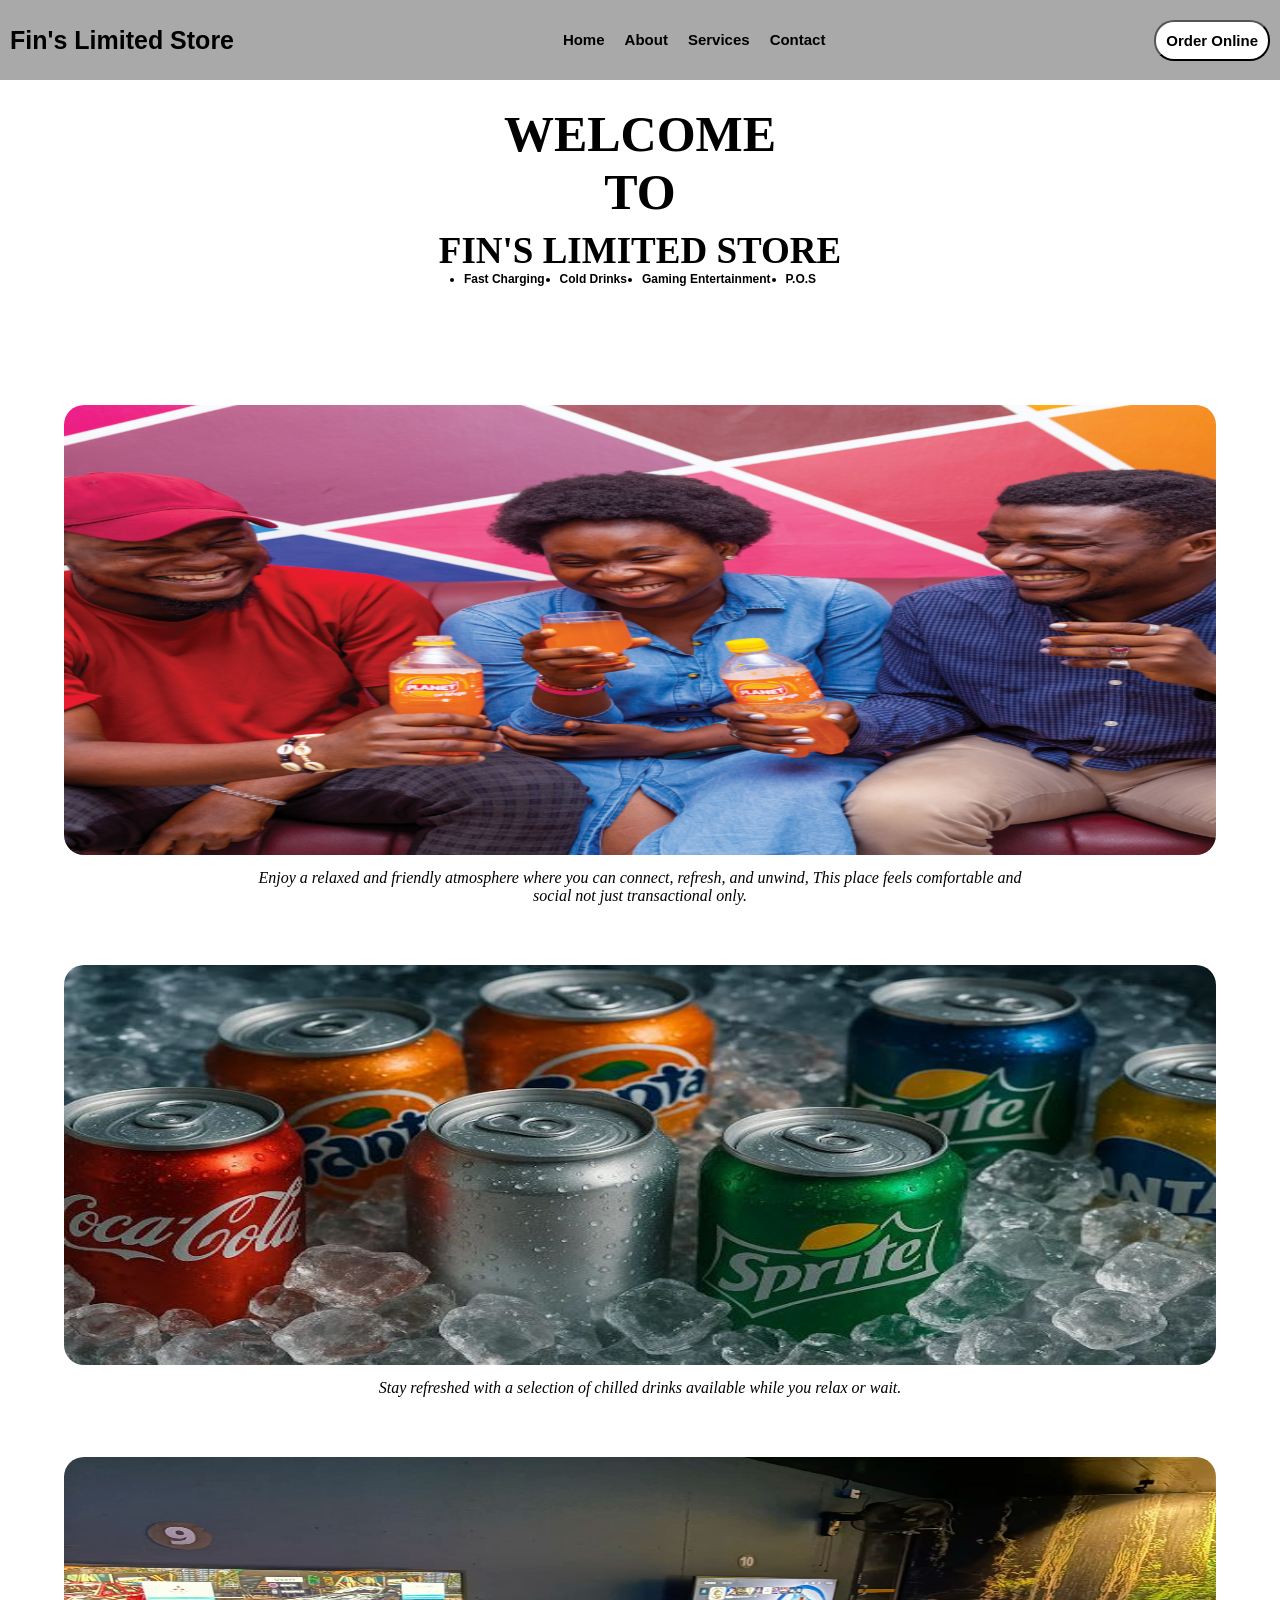
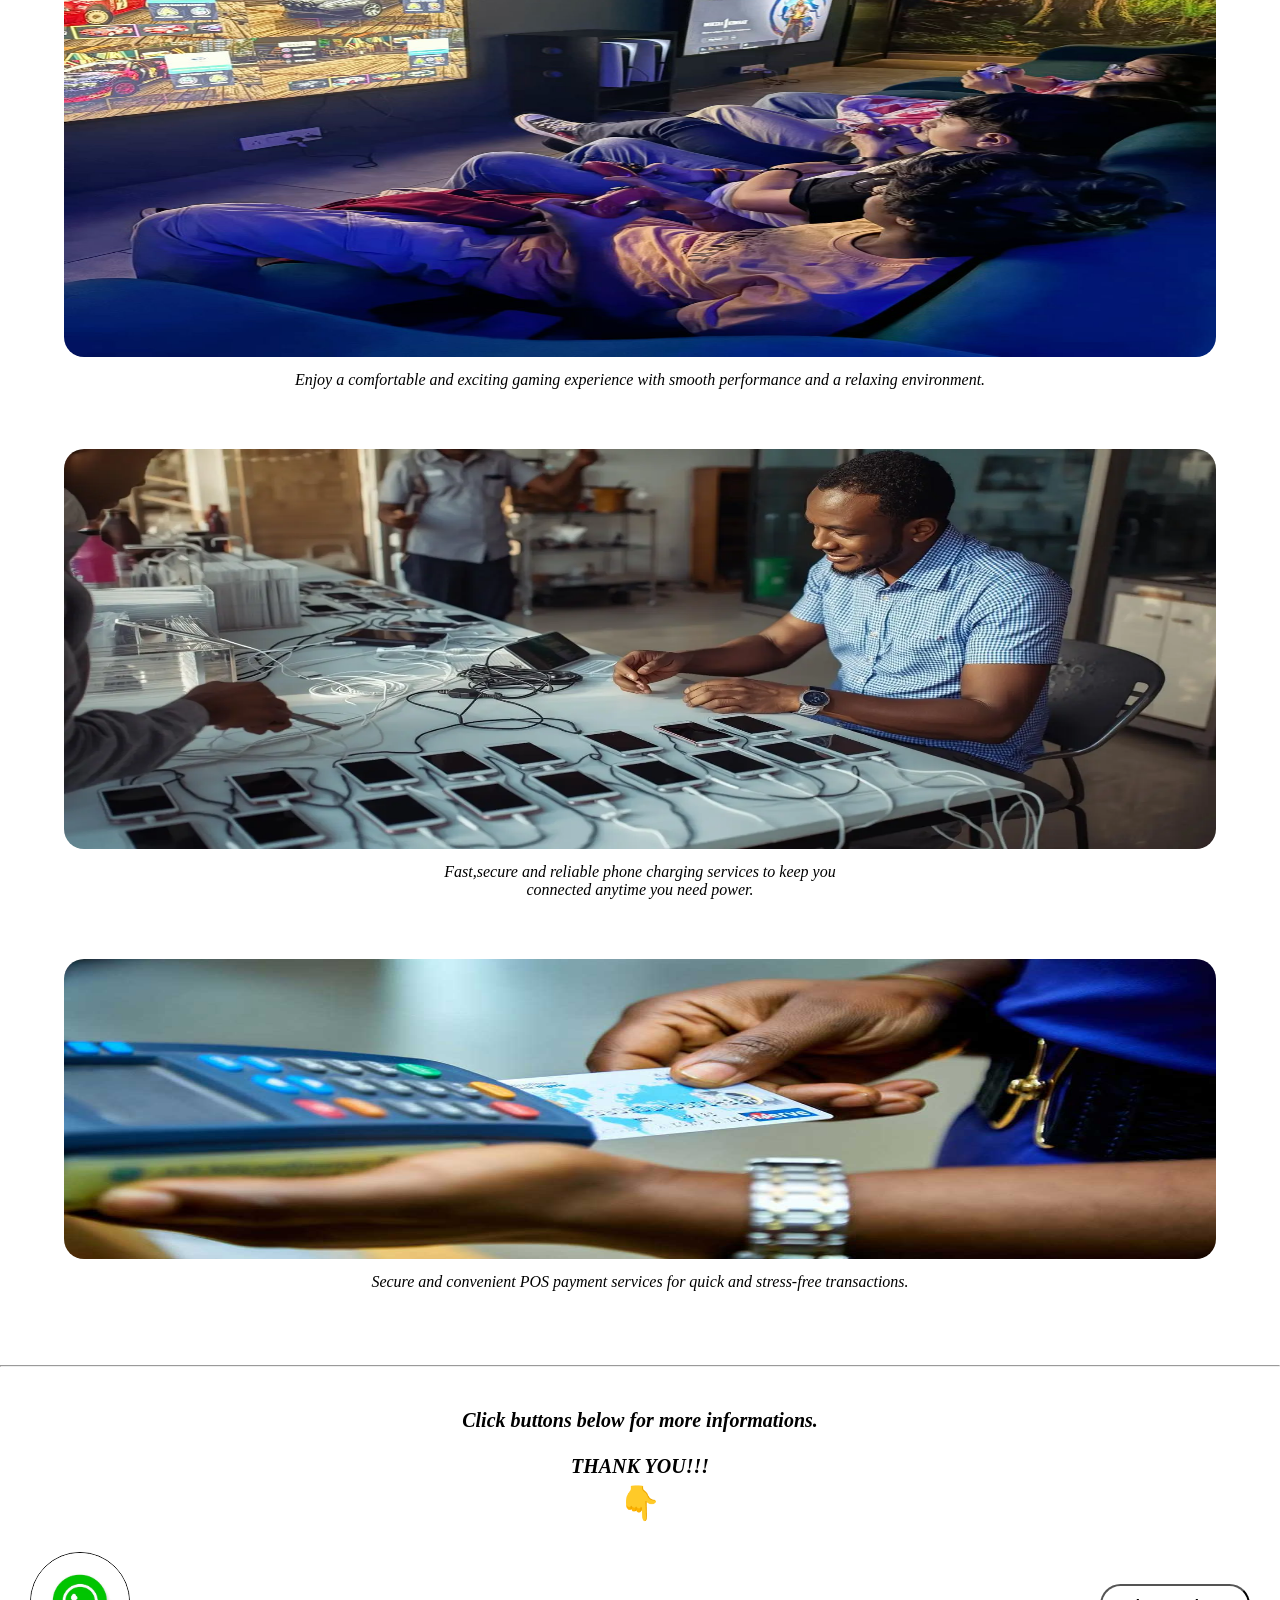
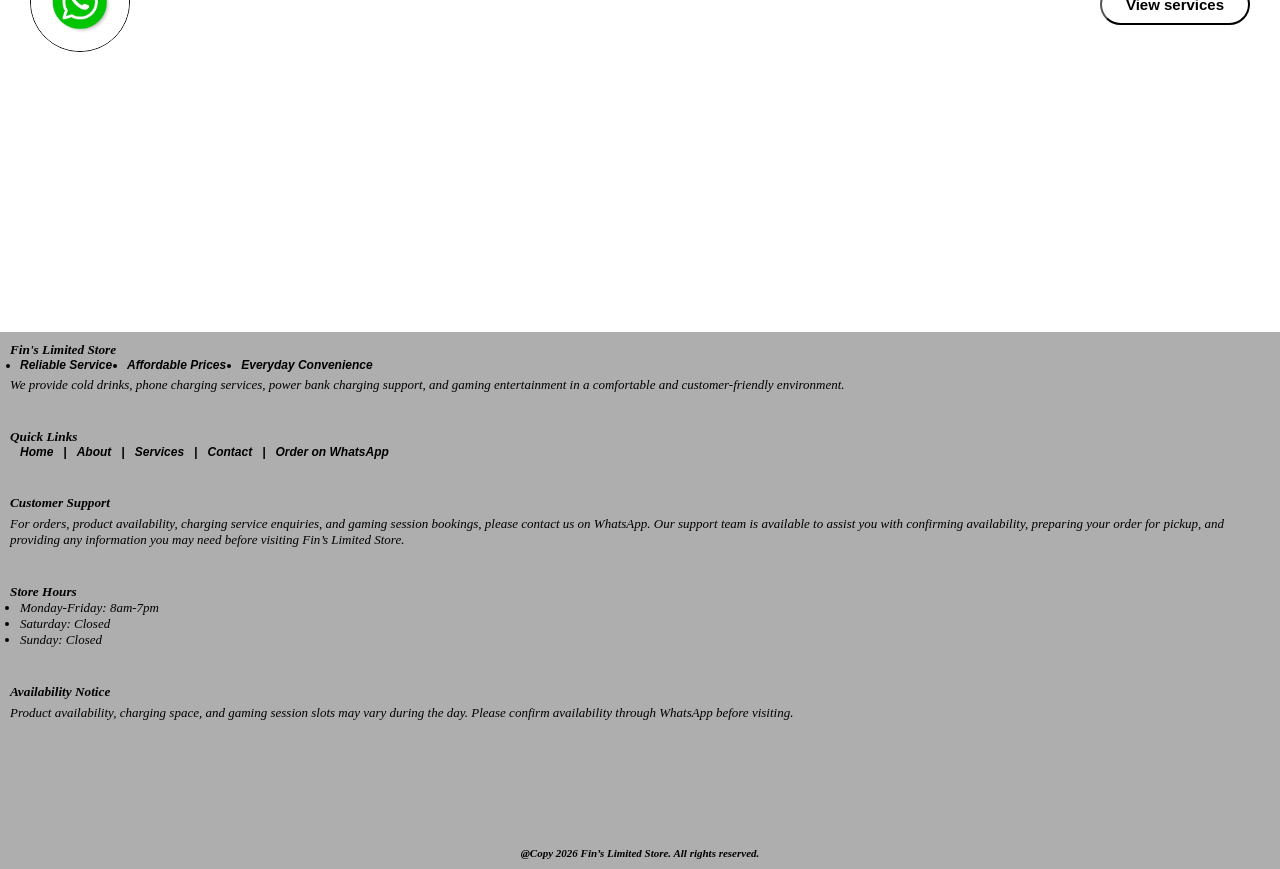
<file: index.html>
<!DOCTYPE html>
<html lang="en">
<head>
    <meta charset="UTF-8">
    <meta name="viewport" content="width=device-width, initial-scale=1.0">
    <title>Fin's Limited Store</title>
    <link rel="stylesheet" href="style.css">
    <link href='https://unpkg.com/boxicons@2.1.4/css/boxicons.min.css' rel='stylesheet'>
</head>
<body>
    <header>
        <nav class="navbar">
            <div class="nav-logo">
                Fin's Limited Store
            </div>
            <ul class="nav-menu">
                <li><a href="index.html">Home</a></li>
                 <li><a href="About.html">About</a></li>
                  <li><a href="Service.html">Services</a></li>
                    <li><a href="Contact.html">Contact</a></li>
            </ul>

            <div class="order-btn">
                <button class="btn" type="submit"><a href="order online.html" title="click here to place an order">Order Online</a></button>
            </div>

            <div class="menu-btn" id="menubtn" title="click here to open menu">
                <i class='bx bx-menu'></i>
            </div>
        </nav>
    </header>



    <!-----------dropdown menu--------->
    <div>
           <ul class="nav-dropdown" id="dropdown">
                <li><a class="B" href="index.html">Home</a></li>
                 <li><a class="B" href="About.html">About</a></li>
                  <li><a class="B" href="Service.html">Services</a></li>
                    <li><a class="B" href="Contact.html">Contact</a></li>
                   <li><button type="submit" ><a href="https://wa.me/2349045803384">Order on WhatsApp</a></button></li>
            </ul>
    </div>


    <!-----------home page--------->

    <div class="greet">
       <p class="well">WELCOME
        <br>
            TO</p>
            <br>
           <p class="store">FIN'S LIMITED STORE</p>

           <ul class="list">
            <li>Fast Charging</li>
            <li>Cold Drinks</li>
            <li>Gaming Entertainment</li>
            <li>P.O.S</li>
           </ul>
    </div>


         <div class="home-img">
    <img class="A" src="images/Planet-Soft.png" width="100%" height="450">
    <P class="note">Enjoy a relaxed and friendly atmosphere where you can connect, refresh, and unwind, This place feels comfortable and 
    <br>social not just transactional only.</P>
    <img class="A" src="images/cans.png" width="100%" height="400" >
    <p class="note">Stay refreshed with a selection of chilled drinks available while you relax or wait.</p>
    <img class="A"  src="images/gaming.png" width="80%" height="500">
    <p class="note">Enjoy a comfortable and exciting gaming experience with smooth
         performance and a relaxing environment.</p>
    <img class="A"  src="images/phone-charging.png" width="460" height="400">
    <p class="note">Fast,secure and reliable phone charging services to keep you<br>
         connected anytime you need power.</p>
    <img class="A" src="images/POS1.png" width="460" height="300">
    <p class="note">Secure and convenient POS payment services for quick and stress-free transactions.</p>
         </div>
         <hr>
         <br><br>
    <p class="note2">Click buttons below for more informations.<br><br>
    THANK YOU!!!</p>
    <div class="emoji">   
              👇
              </div> 
         <div class="app">
                <a href="https://wa.me/2349045803384" title="click here to chat on whatsApp">
                    <img class="imgA" src="images/app.png" width="100" height="100">
                </a>

                <button class="btn" type="submit"><a href="Service.html" title="click here to view services">View services</a>
            </div>


<script>
        const menubtn = document.querySelector('.menu-btn');
        const menubtnicon = document.querySelector('.menu-btn i');
        const dropdown = document.querySelector('.nav-dropdown');
        
        menubtn.addEventListener('click', function () {

            dropdown.classList.toggle('open');

            const isOpen = dropdown.classList.contains('open');

            menubtnicon.className = isOpen
            ?'bx bx-x'
            : 'bx bx-menu'

            document.addEventListener("click", function (event) {

    if (!dropdown.contains(event.target) &&
        !menubtn.contains(event.target)) {

        dropdown.classList.remove('open');
        menubtnicon.className = 'bx bx-menu';

    }

});
        });
    

       </script>


       <footer class="footer-bottom">
          <div class="foot-head">
        <h5 class="foot-head">Fin's Limited Store</h5>
        </div>

        <ul class="foot-list">
            <li>Reliable Service</li>
            <li>Affordable Prices</li>
            <li>Everyday Convenience</li>
           </ul>

           <p class="footp">We provide cold drinks, phone charging services, power bank charging support, and gaming entertainment in a comfortable and customer-friendly environment.</p>
         <br><br>
        <div class="foot-head">
            <h5 class="foot-head">Quick Links</h5>
        </div>

        <ul class="foot-lists">
                <li><a class="B" href="index.html">Home</a></li>|
                 <li><a class="B" href="About.html">About</a></li>|
                  <li><a class="B" href="Service.html">Services</a></li>|
                    <li><a class="B" href="Contact.html">Contact</a></li>|
                   <li><a href="https://wa.me/2349045803384">Order on WhatsApp</a></li>
            </ul>
       <br>
       <br>

       <div class="foot-head">
        <h5 class="foot-head">Customer Support</h5>
       </div>
       <p class="footp">For orders, product availability, charging service enquiries, and gaming session bookings, please contact us on WhatsApp. Our support team is available to assist you with confirming availability, preparing your order for pickup, and providing any information you may need before visiting Fin’s Limited Store.</p>
       <br>
       <br>
       <div class="foot-head">
        <h5 class="foot-head">Store Hours</h5>
       </div>

         <ul class="time">
       <li>Monday-Friday: 8am-7pm</li>
       <li>Saturday: Closed</li>
       <li>Sunday: Closed</li>
         </ul>
        <br>
        <br>
         <div class="foot-head">
        <h5 class="foot-head">Availability Notice</h5>
         <p class="footp">Product availability, charging space, and gaming session slots may vary during the day. Please confirm availability through WhatsApp before visiting.</p>

       <div class="down-foot">
      <p class="downp">@Copy 2026 Fin’s Limited Store. All rights reserved.</p>
        </footer>
</body>
</html>
</file>
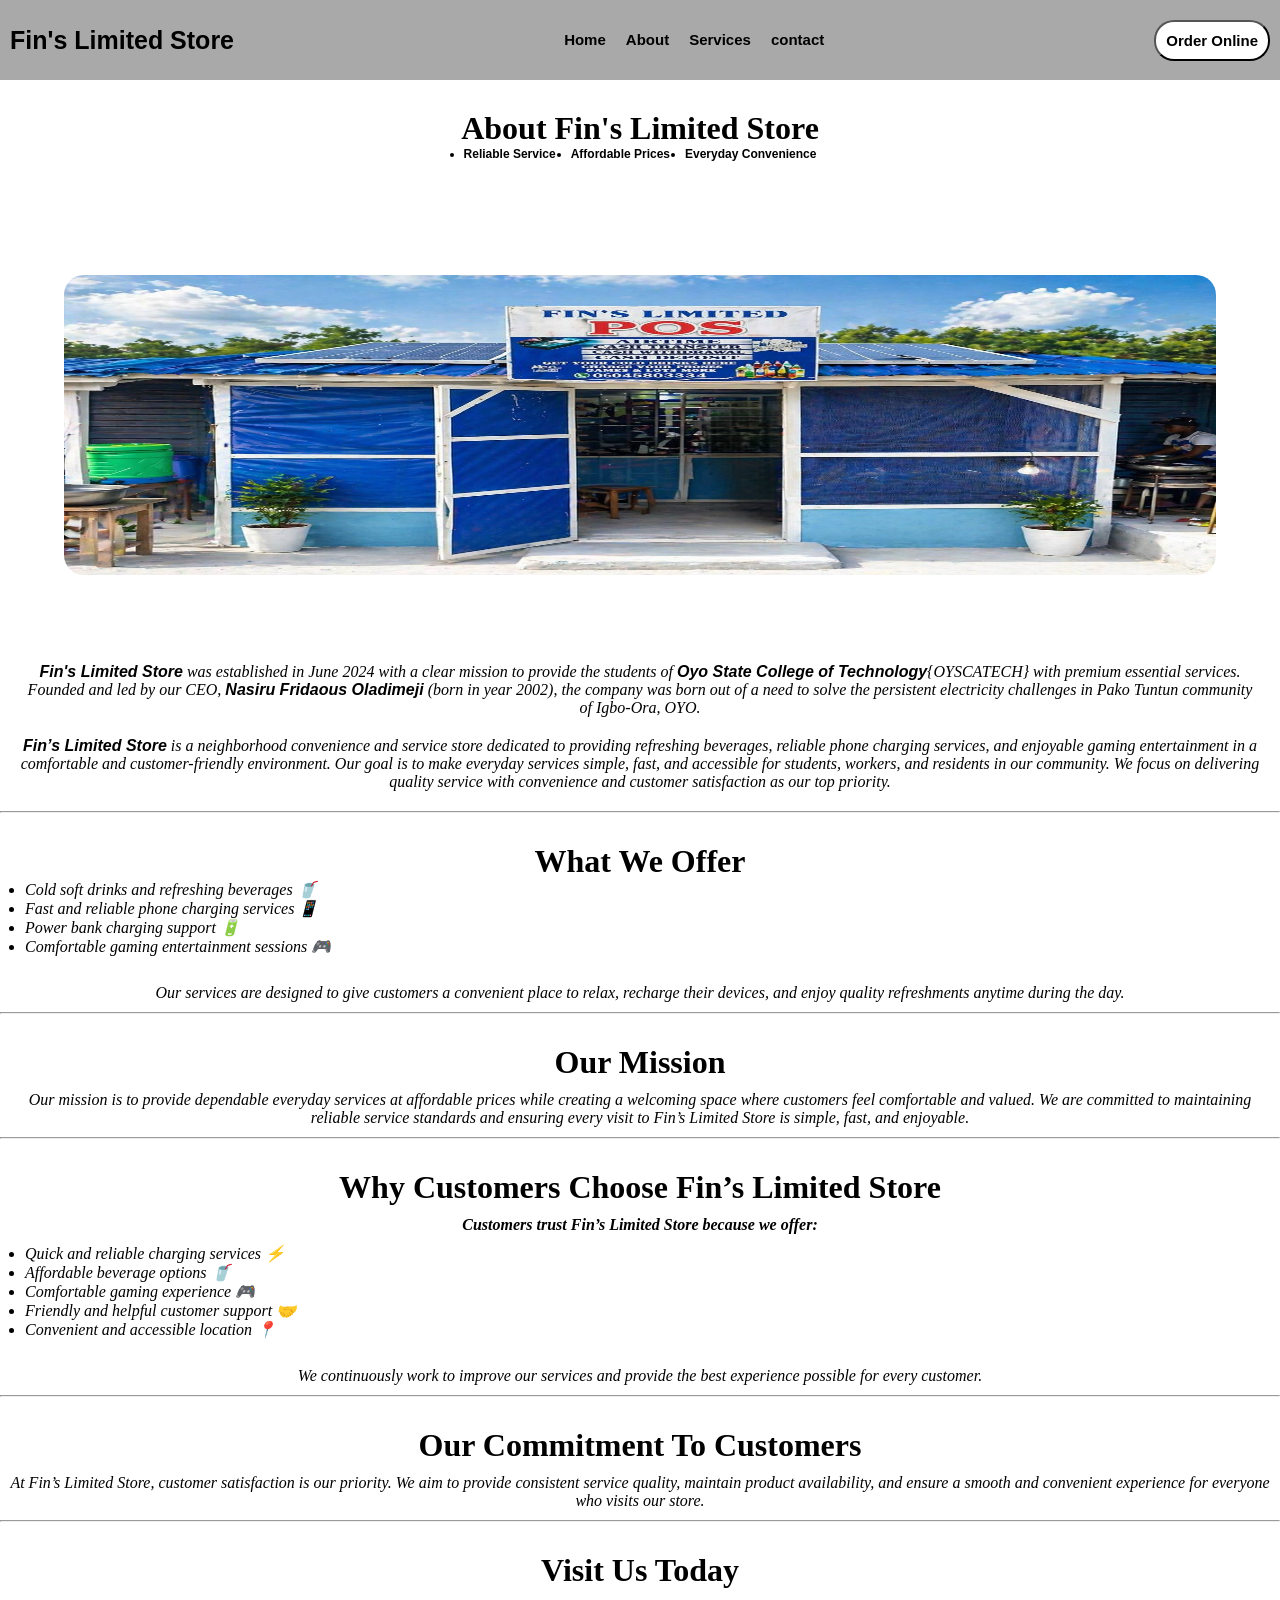
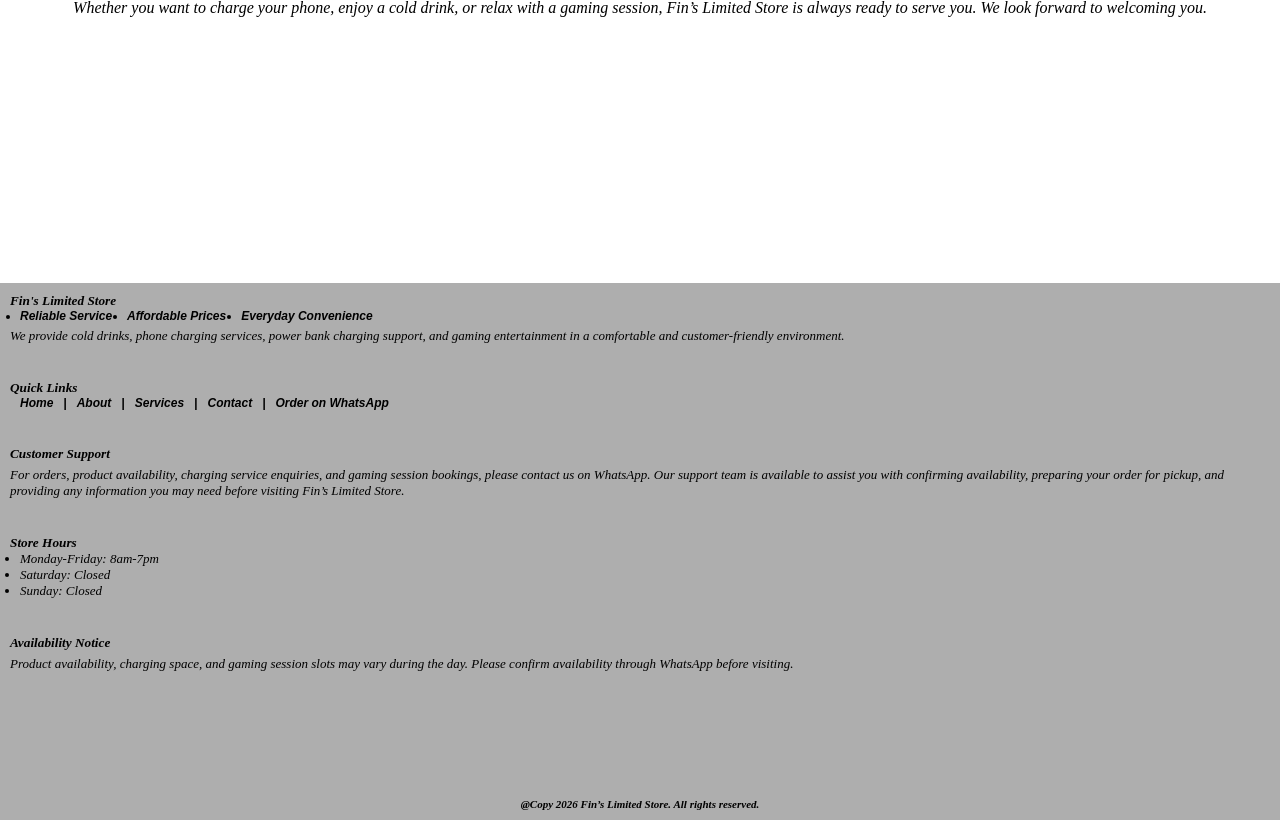
<file: About.html>
<!DOCTYPE html>
<html lang="en">
<head>
    <meta charset="UTF-8">
    <meta name="viewport" content="width=device-width, initial-scale=1.0">
    <title>About Us</title>
     <link rel="stylesheet" href="style.css">
    <link href='https://unpkg.com/boxicons@2.1.4/css/boxicons.min.css' rel='stylesheet'>
</head>
<body>
    <header>
        <nav class="navbar">
            <div class="nav-logo">
                Fin's Limited Store
            </div>
            <ul class="nav-menu">
                <li><a href="index.html">Home</a></li>
                 <li><a href="About.html">About</a></li>
                  <li><a href="Service.html">Services</a></li>
                    <li><a href="Contact.html">contact</a></li>
            </ul>

            <div class="order-btn">
                <button class="btn" type="submit"><a href="order online.html" title="click here to place an order">Order Online</a></button>
            </div>

            <div class="menu-btn" id="menubtn" title="click here to open menu">
                <i class='bx bx-menu'></i>
            </div>
        </nav>
    </header>


          <!-----------dropdown menu--------->
    <div>
           <ul class="nav-dropdown" id="dropdown">
                <li><a class="B" href="index.html">Home</a></li>
                 <li><a class="B" href="About.html">About</a></li>
                  <li><a class="B" href="Service.html">Services</a></li>
                    <li><a class="B" href="Contact.html">Contact</a></li>
                   <li><button type="submit" ><a href="https://wa.me/2349045803384">Order on WhatsApp</a></button></li>
            </ul>
    </div>

          <div class="drinks">
        <h1>About Fin's Limited Store</h1>
        </div>

        <ul class="list">
            <li>Reliable Service</li>
            <li>Affordable Prices</li>
            <li>Everyday Convenience</li>
           </ul>
           
         <div class="home-img">
         <img class="A" src="images/shop pic.png" width="460" height="300">
         </div>


         <div class="note">
           <p class="note"> <b>Fin's Limited Store</b> was established in June 2024 with a clear mission to provide the students
         of <b>Oyo State College of Technology</b>{OYSCATECH} with premium essential services. Founded and led by our
          CEO, <b>Nasiru Fridaous Oladimeji</b> (born in year 2002), the company was born out of a need to solve
           the persistent electricity challenges in Pako Tuntun community of Igbo-Ora, OYO.
    </p>
    <p class="note">
       <b>Fin’s Limited Store</b> is a neighborhood convenience and service store dedicated to providing refreshing beverages, reliable phone charging services, and enjoyable gaming entertainment in a comfortable and customer-friendly environment.

Our goal is to make everyday services simple, fast, and accessible for students, workers, and residents in our community. We focus on delivering quality service with convenience and customer satisfaction as our top priority.
    </p>
         </div><hr>


         <div class="services">
            <div class="drinks">
     <h1>What We Offer</h1>
            </div>
    <ul class="offer">
        <li>Cold soft drinks and refreshing beverages 🥤</li>
        <li>Fast and reliable phone charging services 📱</li>
        <li>Power bank charging support 🔋</li>
        <li>Comfortable gaming entertainment sessions 🎮</li>
    </ul>
         </div>
<br>
    <p class="note">
          Our services are designed to give customers a convenient place to relax, recharge their devices, and enjoy quality refreshments anytime during the day.
    </p>
         </div><hr>

      <div>
       <div class="drinks">
       <h1>Our Mission</h1>
       </div>
        <p class="note">Our mission is to provide dependable everyday services at affordable prices while creating a welcoming space where customers feel comfortable and valued.

           We are committed to maintaining reliable service standards and ensuring every visit to Fin’s Limited Store is simple, fast, and enjoyable.</p>
      </div><hr>

      <div class="services">
       <div class="drinks">
    <h1>Why Customers Choose Fin’s Limited Store</h2>
       </div>

    <p class="trust">
        Customers trust Fin’s Limited Store because we offer:
    </p>

    <ul class="offer">
        <li>Quick and reliable charging services ⚡</li>
        <li>Affordable beverage options 🥤</li>
        <li>Comfortable gaming experience 🎮</li>
        <li>Friendly and helpful customer support 🤝</li>
        <li>Convenient and accessible location 📍</li>
    </ul>
<br>
    <p class="note">
        We continuously work to improve our services and provide the best experience possible for every customer.
    </p>
      </div><hr>


      <div>
        <div class="drinks">
       <h1>Our Commitment To Customers</h1>
        </div>
         
        <div>
        <p class="note">At Fin’s Limited Store, customer satisfaction is our priority. We aim to provide consistent service quality, maintain product availability, and ensure a smooth and convenient experience for everyone who visits our store.</p>
        </div><hr>

          <div>
        <div class="drinks">
       <h1>Visit Us Today</h1>
        </div>

          <p class="note">Whether you want to charge your phone, enjoy a cold drink, or relax with a gaming session, Fin’s Limited Store is always ready to serve you.
            We look forward to welcoming you.</p>
      </div>


    <script>
        const menubtn = document.querySelector('.menu-btn');
        const menubtnicon = document.querySelector('.menu-btn i');
        const dropdown = document.querySelector('.nav-dropdown');
        
        menubtn.addEventListener('click', function () {

            dropdown.classList.toggle('open');

            const isOpen = dropdown.classList.contains('open');

            menubtnicon.className = isOpen
            ?'bx bx-x'
            : 'bx bx-menu'

            document.addEventListener("click", function (event) {

    if (!dropdown.contains(event.target) &&
        !menubtn.contains(event.target)) {

        dropdown.classList.remove('open');
        menubtnicon.className = 'bx bx-menu';

    }

});
        });
    

       </script>

       <footer class="footer-bottom">
          <div class="foot-head">
        <h5 class="foot-head">Fin's Limited Store</h5>
        </div>

        <ul class="foot-list">
            <li>Reliable Service</li>
            <li>Affordable Prices</li>
            <li>Everyday Convenience</li>
           </ul>

           <p class="footp">We provide cold drinks, phone charging services, power bank charging support, and gaming entertainment in a comfortable and customer-friendly environment.</p>
         <br><br>
        <div class="foot-head">
            <h5 class="foot-head">Quick Links</h5>
        </div>

        <ul class="foot-lists">
                <li><a class="B" href="index.html">Home</a></li>|
                 <li><a class="B" href="About.html">About</a></li>|
                  <li><a class="B" href="Service.html">Services</a></li>|
                    <li><a class="B" href="Contact.html">Contact</a></li>|
                   <li><a href="https://wa.me/2349045803384">Order on WhatsApp</a></li>
            </ul>
       <br>
       <br>

       <div class="foot-head">
        <h5 class="foot-head">Customer Support</h5>
       </div>
       <p class="footp">For orders, product availability, charging service enquiries, and gaming session bookings, please contact us on WhatsApp. Our support team is available to assist you with confirming availability, preparing your order for pickup, and providing any information you may need before visiting Fin’s Limited Store.</p>
       <br>
       <br>
       <div class="foot-head">
        <h5 class="foot-head">Store Hours</h5>
       </div>

         <ul class="time">
       <li>Monday-Friday: 8am-7pm</li>
       <li>Saturday: Closed</li>
       <li>Sunday: Closed</li>
         </ul>
        <br>
        <br>
         <div class="foot-head">
        <h5 class="foot-head">Availability Notice</h5>
         <p class="footp">Product availability, charging space, and gaming session slots may vary during the day. Please confirm availability through WhatsApp before visiting.</p>

       <div class="down-foot">
      <p class="downp">@Copy 2026 Fin’s Limited Store. All rights reserved.</p>
        </footer>
</body>
</html>
</file>
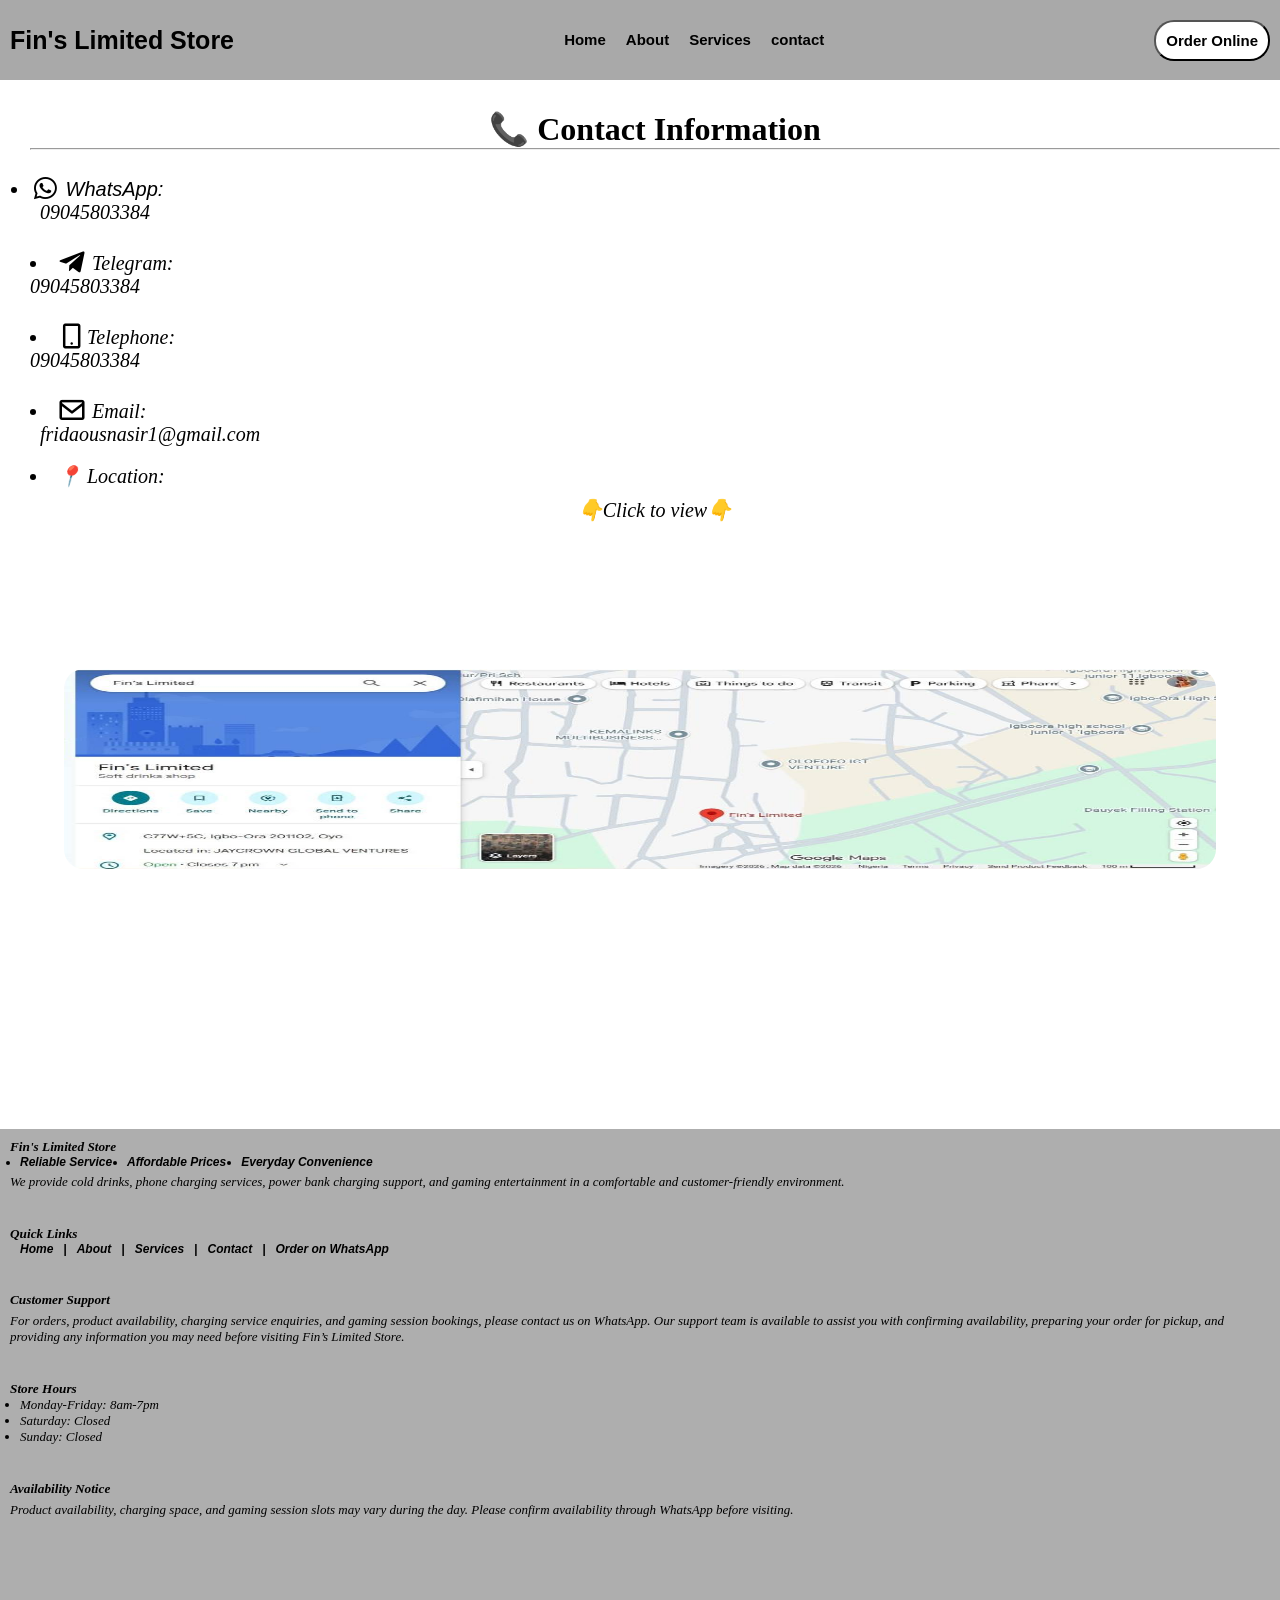
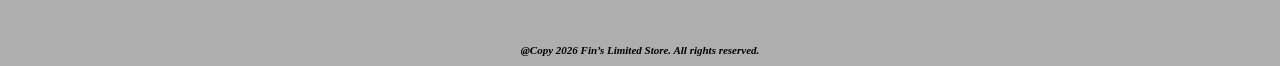
<file: Contact.html>
<!DOCTYPE html>
<html lang="en">
<head>
    <meta charset="UTF-8">
    <meta name="viewport" content="width=device-width, initial-scale=1.0">
    <title>Contact Us</title>
     <link rel="stylesheet" href="style.css">
    <link href='https://unpkg.com/boxicons@2.1.4/css/boxicons.min.css' rel='stylesheet'>
</head>
<body>
     <header>
        <nav class="navbar">
            <div class="nav-logo">
                Fin's Limited Store
            </div>
            <ul class="nav-menu">
                <li><a href="index.html">Home</a></li>
                 <li><a href="About.html">About</a></li>
                  <li><a href="Service.html">Services</a></li>
                    <li><a href="Contact.html">contact</a></li>
            </ul>

            <div class="order-btn">
                <button class="btn" type="submit"><a href="order online.html" title="click here to place an order">Order Online</a></button>
            </div>

            <div class="menu-btn" id="menubtn" title="click here to open menu">
                <i class='bx bx-menu'></i>
            </div>
        </nav>
    </header>



    <!-----------dropdown menu--------->
    <div>
           <ul class="nav-dropdown" id="dropdown">
                <li><a class="B" href="index.html">Home</a></li>
                 <li><a class="B" href="About.html">About</a></li>
                  <li><a class="B" href="Service.html">Services</a></li>
                    <li><a class="B" href="Contact.html">Contact</a></li>
                   <li><button type="submit" ><a href="https://wa.me/2349045803384">Order on WhatsApp</a></button></li>
            </ul>
    </div>

    <script>
        const menubtn = document.querySelector('.menu-btn');
        const menubtnicon = document.querySelector('.menu-btn i');
        const dropdown = document.querySelector('.nav-dropdown');
        
        menubtn.addEventListener('click', function () {

            dropdown.classList.toggle('open');

            const isOpen = dropdown.classList.contains('open');

            menubtnicon.className = isOpen
            ?'bx bx-x'
            : 'bx bx-menu'

            document.addEventListener("click", function (event) {

    if (!dropdown.contains(event.target) &&
        !menubtn.contains(event.target)) {

        dropdown.classList.remove('open');
        menubtnicon.className = 'bx bx-menu';

    }

});
        });
        </script>
    
<!----------- contact page--------->


           <div class="contact-info">
          <div class="drinks">
       <h1>📞 Contact Information</h1>
<hr>
<br>

      <div class="wat">
          <ul>
         <li ><i class='bx bxl-whatsapp' ></i> WhatsApp:<br>
         <a class="wat" href="https://wa.me/2349045803384" title="click here to chat us on whatsApp">09045803384</a></li>
      </div>

<br>
       <div class="wat">
         <li class="wat"><i class='bx bxl-telegram' ></i> Telegram:<br> 09045803384</li>
       </div>
<br>

        <div class="wat">
          <li class="wat"><i class='bx bx-mobile-alt' ></i>Telephone:<br> 09045803384</li>
        </div>
<br>

         <div class="wat">
          <li class="wat"><i class='bx bx-envelope' ></i> Email:<br>
         <a class="wat" href= "mailto:fridaousnasir1@gmail.com" title="send us an email">fridaousnasir1@gmail.com</a></li>
         </div>
          </div>
          <br>
         <div class="wat">
         <li class="wat">📍 Location:
         <p class="note">👇Click to view👇</p><br>
        </ul>
        </div>
           </div>

            <div class="home-img">
             <a href="https://maps.app.goo.gl/6ahVo72TcfiwoVBc8?g_st=it" title="Click to view Our Location"><img class="A" src="images/fins location.png" width="450" height="200"></a> </li>
            </div>
    </div> 
           </div>

    <footer class="footer-bottom">
          <div class="foot-head">
        <h5 class="foot-head">Fin's Limited Store</h5>
        </div>

        <ul class="foot-list">
            <li>Reliable Service</li>
            <li>Affordable Prices</li>
            <li>Everyday Convenience</li>
           </ul>

           <p class="footp">We provide cold drinks, phone charging services, power bank charging support, and gaming entertainment in a comfortable and customer-friendly environment.</p>
         <br><br>
        <div class="foot-head">
            <h5 class="foot-head">Quick Links</h5>
        </div>

        <ul class="foot-lists">
                <li><a class="B" href="index.html">Home</a></li>|
                 <li><a class="B" href="About.html">About</a></li>|
                  <li><a class="B" href="Service.html">Services</a></li>|
                    <li><a class="B" href="Contact.html">Contact</a></li>|
                   <li><a href="https://wa.me/2349045803384">Order on WhatsApp</a></li>
            </ul>
       <br>
       <br>

       <div class="foot-head">
        <h5 class="foot-head">Customer Support</h5>
       </div>
       <p class="footp">For orders, product availability, charging service enquiries, and gaming session bookings, please contact us on WhatsApp. Our support team is available to assist you with confirming availability, preparing your order for pickup, and providing any information you may need before visiting Fin’s Limited Store.</p>
       <br>
       <br>
       <div class="foot-head">
        <h5 class="foot-head">Store Hours</h5>
       </div>

         <ul class="time">
       <li>Monday-Friday: 8am-7pm</li>
       <li>Saturday: Closed</li>
       <li>Sunday: Closed</li>
         </ul>
        <br>
        <br>
         <div class="foot-head">
        <h5 class="foot-head">Availability Notice</h5>
         <p class="footp">Product availability, charging space, and gaming session slots may vary during the day. Please confirm availability through WhatsApp before visiting.</p>

       <div class="down-foot">
      <p class="downp">@Copy 2026 Fin’s Limited Store. All rights reserved.</p>
        </footer>
</body>
</html>
</file>
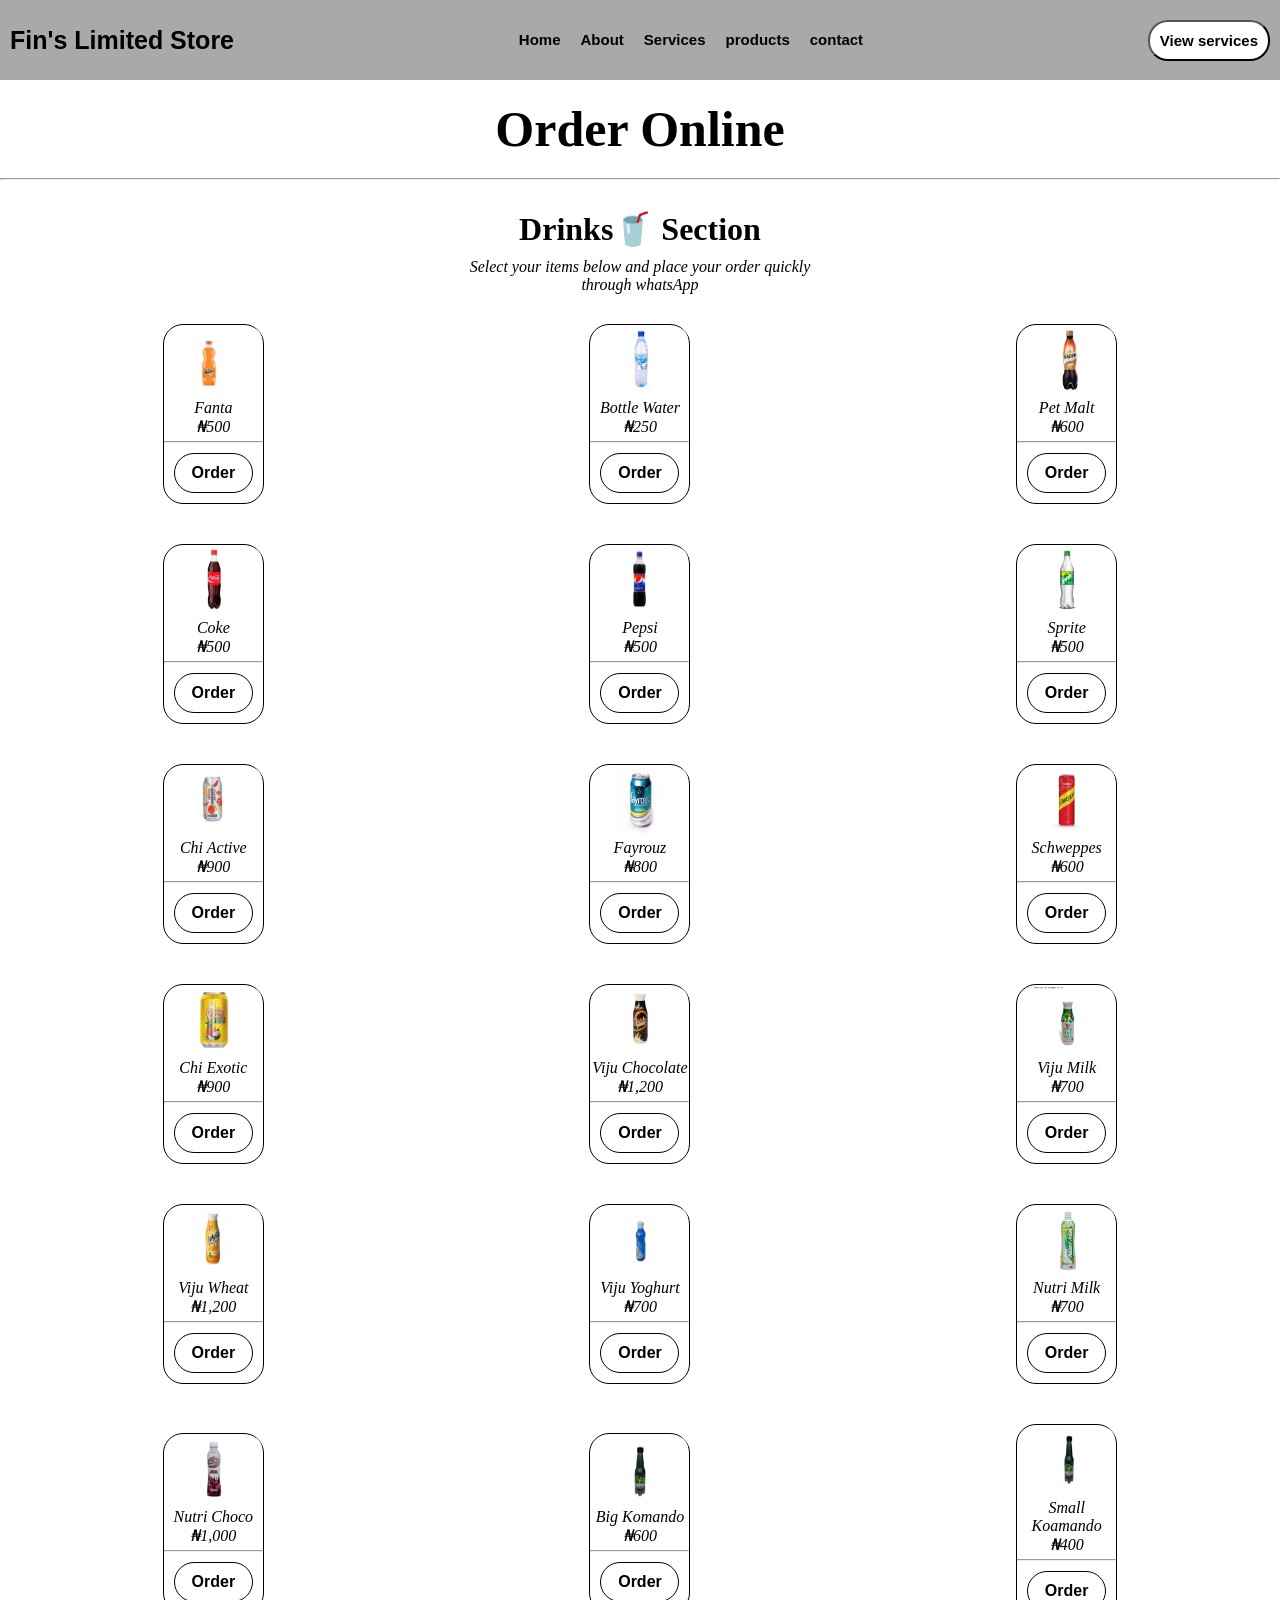
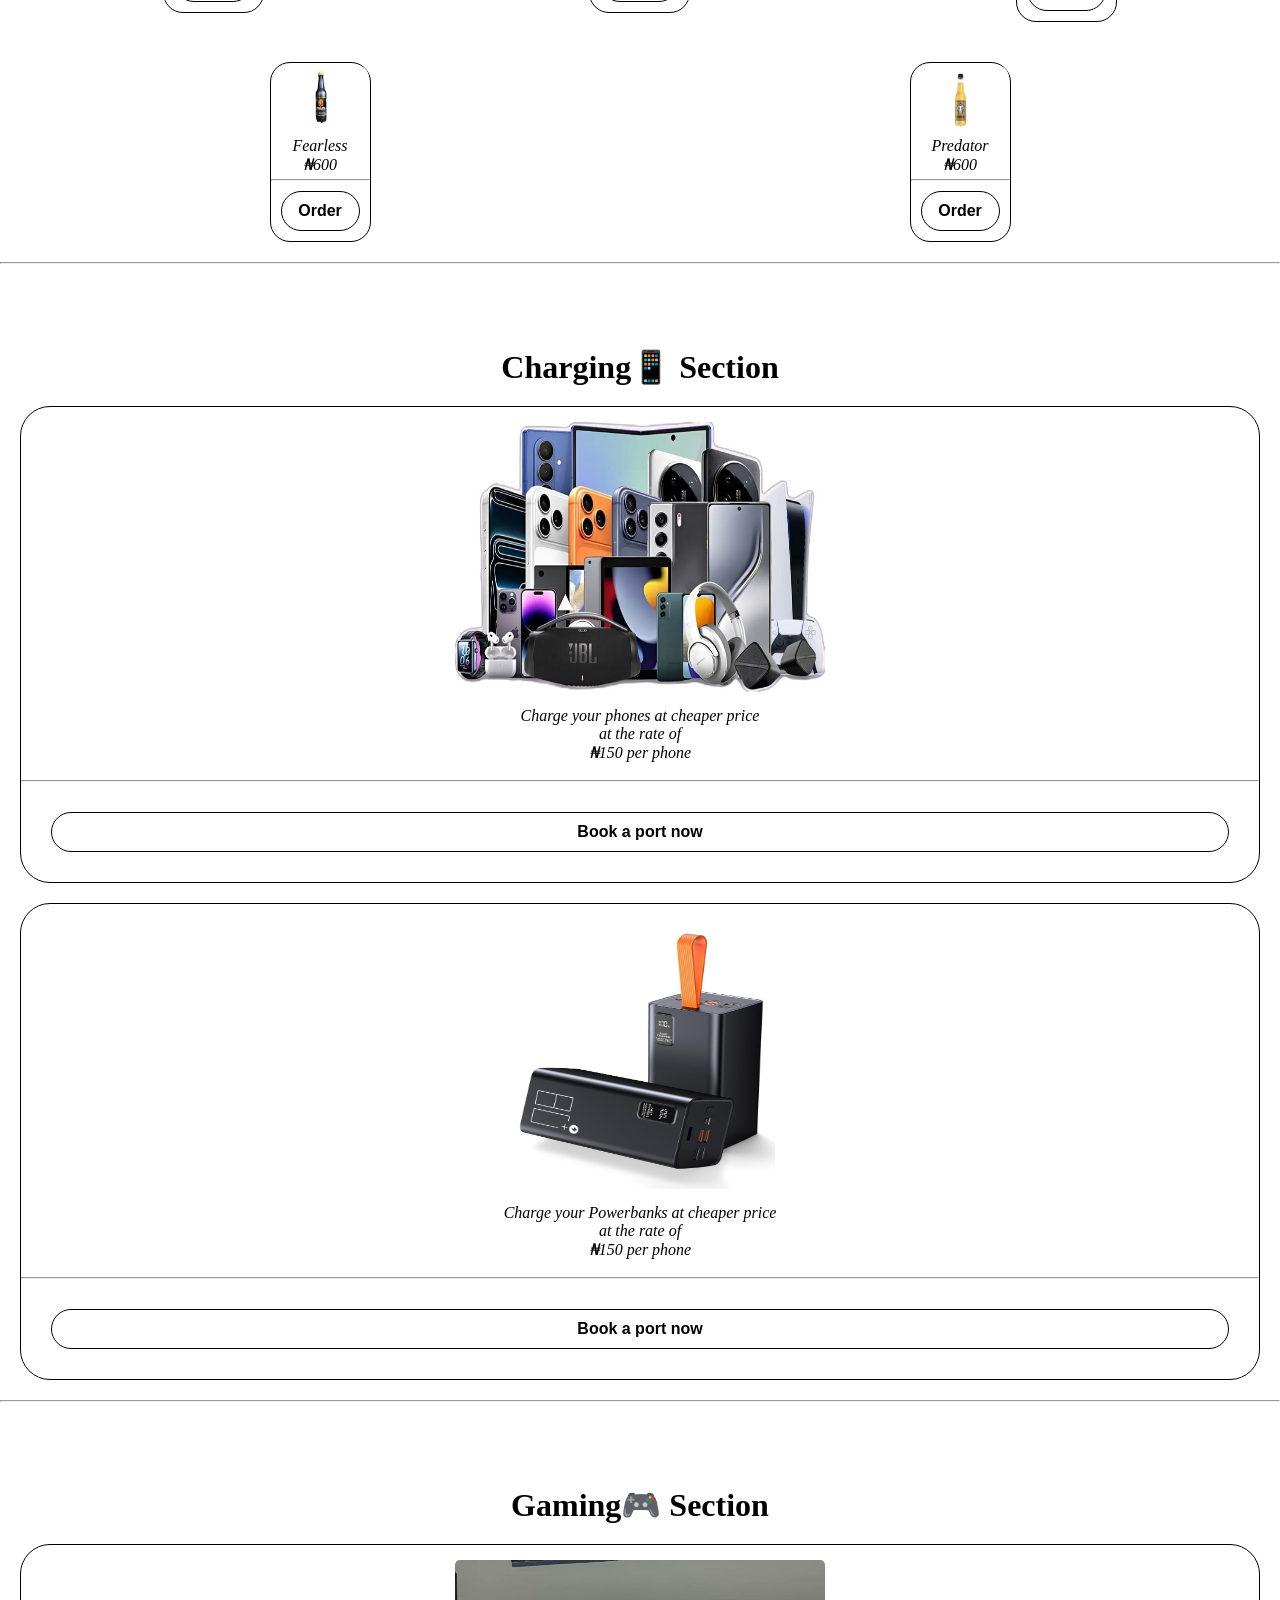
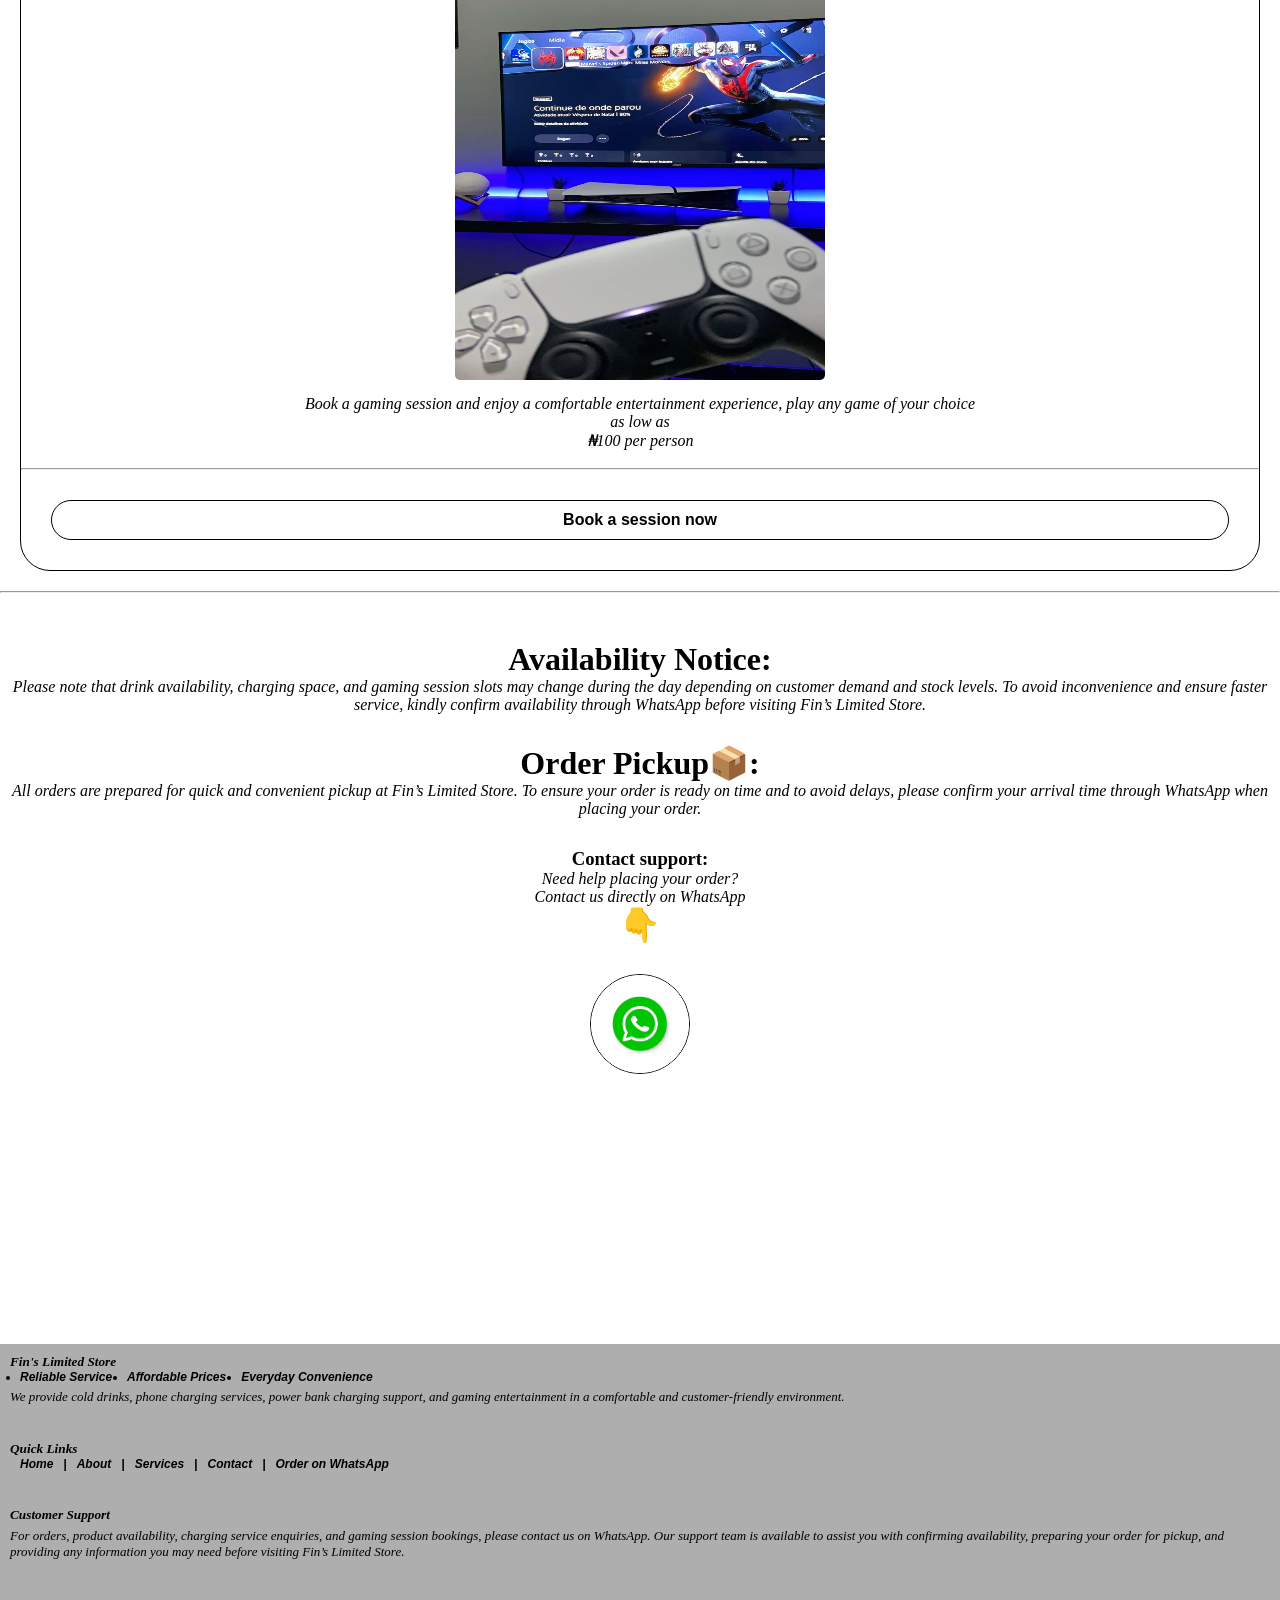
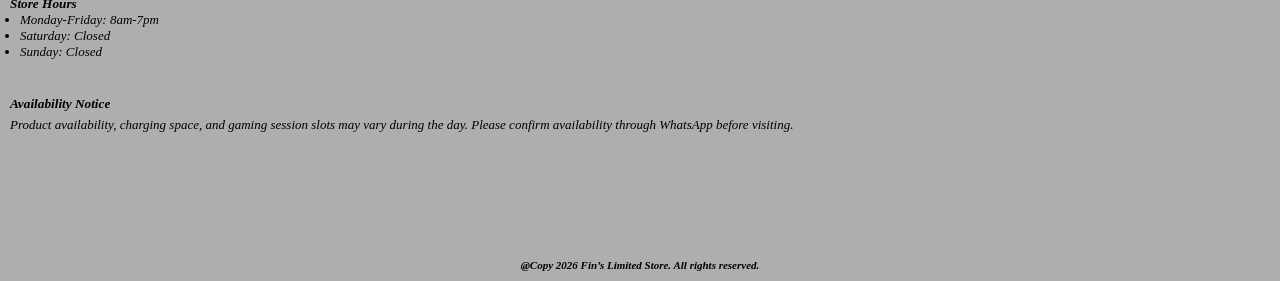
<file: order online.html>
<!DOCTYPE html>
<html lang="en">
<head>
    <meta charset="UTF-8">
    <meta name="viewport" content="width=device-width, initial-scale=1.0">
    <title>Order Page</title>
        <link rel="stylesheet" href="style.css">
    <link href='https://unpkg.com/boxicons@2.1.4/css/boxicons.min.css' rel='stylesheet'>
</head>
<html>
<body>
       <header>
        <nav class="navbar">
            <div class="nav-logo">
                Fin's Limited Store
            </div>
            <ul class="nav-menu">
                <li><a href="#">Home</a></li>
                 <li><a href="#">About</a></li>
                  <li><a href="#">Services</a></li>
                   <li><a href="#">products</a></li>
                    <li><a href="#">contact</a></li>
            </ul>

            <div class="order-btn">
                <button class="btn" type="submit"><a href="order online.html" title="click here to view service">View services</a>
            </div>


            </div>

            <div class="menu-btn" id="menubtn" title="click here to open menu">
                <i class='bx bx-menu'></i>
            </div>
        </nav>
    </header>



    <!-----------dropdown menu--------->
    <div>
           <ul class="nav-dropdown" id="dropdown">
                <li><a class="B" href="index.html">Home</a></li>
                 <li><a class="B" href="#">About</a></li>
                  <li><a class="B" href="#">Services</a></li>
                   <li><a class="B" href="#">products</a></li>
                    <li><a class="B" href="#">contact</a></li>
                   <li><button type="submit" ><a href="https://wa.me/2349045803384?text=Hello%2C%20Are%20you%20guys%20available%20for%20services%3F%3F">Order on WhatsApp</a></button></li>
    </div>

    <script>
        const menubtn = document.querySelector('.menu-btn');
        const menubtnicon = document.querySelector('.menu-btn i');
        const dropdown = document.querySelector('.nav-dropdown');
        
        menubtn.addEventListener('click', function () {

            dropdown.classList.toggle('open');

            const isOpen = dropdown.classList.contains('open');

            menubtnicon.className = isOpen
            ?'bx bx-x'
            : 'bx bx-menu'

            document.addEventListener("click", function (event) {

    if (!dropdown.contains(event.target) &&
        !menubtn.contains(event.target)) {

        dropdown.classList.remove('open');
        menubtnicon.className = 'bx bx-menu';

    }

});
        });
        </script>



        <!------------order page---------->
        <div class="order-on">
        <h1>Order Online</h1><hr>
        </div>
        <div class="drinks">
            <h1>Drinks🥤 Section</h1>
        </div>
        <p class="note">Select your items below and place your order quickly<br>
        through whatsApp</p>
        <div class="section">
        <div class="item-chart">
          <div class="PB">
          <img class="imgpb" src="images/photo_1_2026-04-20_16-50-16.jpg" width="100" height="70">
          <p class="pb">Fanta<br>
            ₦500<br><hr>
        <a href="https://wa.me/2349045803384?text=Hello%2C%20I%20would%20like%20to%20order%20Fanta%20drinks%20from%20Fin%E2%80%99s%20Limited%20Store." title="click here to chat on whatsApp">Order</a></p>
            </div>

            <div class="PB">
         <img class="imgpb"   src="images/photo_2_2026-04-20_16-50-16.jpg" width="100" height="70">
          <p class="pb">Bottle Water<br>
            ₦250<br><hr>
           <a href="https://wa.me/2349045803384?text=Hello%2C%20I%20would%20like%20to%20order%20Fanta%20drinks%20from%20Fin%E2%80%99s%20Limited%20Store." title="click here to chat on whatsApp">Order</a></p>
            </div>

            <div class="PB">
          <img class="imgpb"   src="images/photo_3_2026-04-20_16-50-16.jpg" width="100" height="70">
           <p class="pb">Pet Malt<br>
            ₦600<br><hr>
           <a href="https://wa.me/2349045803384?text=Hello%2C%20I%20would%20like%20to%20order%20Fanta%20drinks%20from%20Fin%E2%80%99s%20Limited%20Store." title="click here to chat on whatsApp">Order</a></p>
          </div>
        </div>


       <div class="item-charttwo">
          <div class="PA">
          <img class="imgpa" src="images/photo_21_2026-04-20_16-50-16.jpg" width="100" height="70">
           <p class="pa">Coke<br>
            ₦500<br><hr>
           <a href="https://wa.me/2349045803384?text=Hello%2C%20I%20would%20like%20to%20order%20Coke%20drinks%20from%20Fin%E2%80%99s%20Limited%20Store." title="click here to chat on whatsApp">Order</a></p>
          </div>

          <div class="PA">
          <img class="imgpa"   src="images/photo_20_2026-04-20_16-50-16.jpg" width="100" height="70">
           <p class="pa">Pepsi<br>
            ₦500<br><hr>
           <a href="https://wa.me/2349045803384?text=Hello%2C%20I%20would%20like%20to%20order%20Pepsi%20drinks%20from%20Fin%E2%80%99s%20Limited%20Store." title="click here to chat on whatsApp">Order</a></p>
          </div>

          <div class="PA">
          <img class="imgpa"   src="images/photo_19_2026-04-20_16-50-16.jpg" width="100" height="70">
           <p class="pa">Sprite<br>
            ₦500<br><hr>
           <a href="https://wa.me/2349045803384?text=Hello%2C%20I%20would%20like%20to%20order%20Sprite%20drinks%20from%20Fin%E2%80%99s%20Limited%20Store." title="click here to chat on whatsApp">Order</a></p>
          </div>
       </div>


         <div class="item-chartthree">
          <div class="PE">
          <img class="imgpe"   src="images/photo_5_2026-04-20_16-50-16.jpg" width="100" height="70">
           <p class="pe">Chi Active<br>
            ₦900<br><hr>
           <a href="https://wa.me/2349045803384?text=Hello%2C%20I%20would%20like%20to%20order%20Chi Active%20drinks%20from%20Fin%E2%80%99s%20Limited%20Store." title="click here to chat on whatsApp">Order</a></p>
          </div>

          <div class="PE">
          <img class="imgpe"   src="images/photo_6_2026-04-20_16-50-16.jpg" width="100" height="70">
           <p class="pe">Fayrouz<br>
            ₦800<br><hr>
           <a href="https://wa.me/2349045803384?text=Hello%2C%20I%20would%20like%20to%20order%20Fayrouz%20drinks%20from%20Fin%E2%80%99s%20Limited%20Store." title="click here to chat on whatsApp">Order</a></p>
          </div>

           <div class="PE">
          <img class="imgpe"   src="images/photo_7_2026-04-20_16-50-16.jpg" width="100" height="70">
           <p class="pe">Schweppes<br>
            ₦600<br><hr>
           <a href="https://wa.me/2349045803384?text=Hello%2C%20I%20would%20like%20to%20order%20Schwepps%20drinks%20from%20Fin%E2%80%99s%20Limited%20Store." title="click here to chat on whatsApp">Order</a></p>
          </div>
        </div>


           <div class="item-chartfour">
          <div class="PG">
          <img class="imgpg"   src="images/photo_8_2026-04-20_16-50-16.jpg" width="100" height="70">
           <p class="pg">Chi Exotic<br>
            ₦900<br><hr>
           <a href="https://wa.me/2349045803384?text=Hello%2C%20I%20would%20like%20to%20order%20Chi Exotic%20drinks%20from%20Fin%E2%80%99s%20Limited%20Store." title="click here to chat on whatsApp">Order</a></p>
          </div>

          <div class="PG">
          <img class="imgpg"   src="images/photo_9_2026-04-20_16-50-16.jpg" width="100" height="70">
           <p class="pg">Viju Chocolate<br>
            ₦1,200<br><hr>
           <a href="https://wa.me/2349045803384?text=Hello%2C%20I%20would%20like%20to%20order%20Viju Chocolate%20drinks%20from%20Fin%E2%80%99s%20Limited%20Store." title="click here to chat on whatsApp">Order</a></p>
          </div>

          <div class="PG">
          <img class="imgpg"   src="images/photo_10_2026-04-20_16-50-16.jpg" width="100" height="70">
           <p class="pg">Viju Milk<br>
            ₦700<br><hr>
           <a href="https://wa.me/2349045803384?text=Hello%2C%20I%20would%20like%20to%20order%20Viju Milk%20drinks%20from%20Fin%E2%80%99s%20Limited%20Store." title="click here to chat on whatsApp">Order</a></p>
          </div>
           </div>


           <div class="item-chartfive">
          <div class="PH">
          <img class="imgph"   src="images/photo_11_2026-04-20_16-50-16.jpg" width="100" height="70">
           <p class="ph">Viju Wheat<br>
            ₦1,200<br><hr>
           <a href="https://wa.me/2349045803384?text=Hello%2C%20I%20would%20like%20to%20order%20Viju Wheat%20drinks%20from%20Fin%E2%80%99s%20Limited%20Store." title="click here to chat on whatsApp">Order</a></p>
          </div>

           <div class="PH">
          <img class="imgph"   src="images/photo_12_2026-04-20_16-50-16.jpg" width="100" height="70">
           <p class="ph">Viju Yoghurt<br>
            ₦700<br><hr>
           <a href="https://wa.me/2349045803384?text=Hello%2C%20I%20would%20like%20to%20order%20Viju Yoghurt%20drinks%20from%20Fin%E2%80%99s%20Limited%20Store." title="click here to chat on whatsApp">Order</a></p>
          </div>

          <div class="PH">
          <img class="imgph"   src="images/photo_13_2026-04-20_16-50-16.jpg" width="100" height="70">
           <p class="ph">Nutri Milk<br>
            ₦700<br><hr>
           <a href="https://wa.me/2349045803384?text=Hello%2C%20I%20would%20like%20to%20order%20Nutri Milk%20drinks%20from%20Fin%E2%80%99s%20Limited%20Store." title="click here to chat on whatsApp">Order</a></p>
          </div>
           </div>


           <div class="item-chartsix">
          <div class="PJ">
          <img class="imgpj"   src="images/photo_14_2026-04-20_16-50-16.jpg" width="100" height="70">
           <p class="pj">Nutri Choco<br>
            ₦1,000<br><hr>
           <a href="https://wa.me/2349045803384?text=Hello%2C%20I%20would%20like%20to%20order%20Nutri Choco%20drinks%20from%20Fin%E2%80%99s%20Limited%20Store." title="click here to chat on whatsApp">Order</a></p>
          </div>

          <div class="PJ">
          <img class="imgpj"   src="images/photo_15_2026-04-20_16-50-16.jpg" width="100" height="70">
           <p class="pj">Big Komando<br>
            ₦600<br><hr>
           <a href="https://wa.me/2349045803384?text=Hello%2C%20I%20would%20like%20to%20order%20Big Komando%20drinks%20from%20Fin%E2%80%99s%20Limited%20Store." title="click here to chat on whatsApp">Order</a></p>
          </div>

          <div class="PJ">
          <img class="imgpj"   src="images/photo_16_2026-04-20_16-50-16.jpg" width="100" height="70">
           <p class="pj">Small Koamando<br>
            ₦400<br><hr>
           <a href="https://wa.me/2349045803384?text=Hello%2C%20I%20would%20like%20to%20order%20Small Komando%20drinks%20from%20Fin%E2%80%99s%20Limited%20Store." title="click here to chat on whatsApp">Order</a></p>
          </div> 
           </div>


            <div class="item-chartseven">
           <div class="PK">
          <img class="imgpk"   src="images/photo_17_2026-04-20_16-50-16.jpg" width="100" height="70">
           <p class="pk">Fearless<br>
            ₦600<br><hr>
           <a href="https://wa.me/2349045803384?text=Hello%2C%20I%20would%20like%20to%20order%20Fearless%20drinks%20from%20Fin%E2%80%99s%20Limited%20Store." title="click here to chat on whatsApp">Order</a></p>
          </div>

          <div class="PK">
          <img class="imgpk"  src="images/photo_18_2026-04-20_16-50-16.jpg" width="100" height="70">
           <p class="pk">Predator<br>
            ₦600<br><hr>
           <a href="https://wa.me/2349045803384?text=Hello%2C%20I%20would%20like%20to%20order%20Fanta%20drinks%20from%20Fin%E2%80%99s%20Limited%20Store." title="click here to chat on whatsApp">Order</a></p>
          </div>
            </div>
        </div>

        </div><hr>
        <br><br><br>


          
 <!------------order page charge---------->
         <div class="drinks">
         <h1>Charging📱 Section</h1>
         </div>
         <div class="chsec">
          <img class="imgchsec" src="images/phones.png" width="400" height="300">
          <p class="pch">Charge your phones at cheaper price<br>at the rate of<br>
            ₦150 per phone<br></p><br><hr>
        <a class="cha" href="https://wa.me/2349045803384?text=Hello%2C%20I%20would%20like%20to%20book%20a%20Phone%20charging%20slot%20at%20Fin%E2%80%99s%20Limited%20Store." title="click here to chat on whatsApp">Book a port now</a>
            </div>



             <div class="chsec">
          <img class="imgchsec" src="images/powerbank.png" width="300" height="300">
          <p class="pch">Charge your Powerbanks at cheaper price<br>at the rate of<br>
            ₦150 per phone<br></p><br><hr>
        <a class="cha" href="https://wa.me/2349045803384?text=Hello%2C%20I%20would%20like%20to%20book%20a%20Power%20bank%20charging%20slot%20at%20Fin%E2%80%99s%20Limited%20Store." title="click here to chat on whatsApp">Book a port now</a>
            </div><hr>
            <br><br><br>






            <!------------game page charge---------->
         <div class="drinks">
         <h1>Gaming🎮 Section</h1>
         </div>
         <div class="chsec">
          <img class="imgchsec" src="images/game.png" width="400" height="450">
          <p class="pch">Book a gaming session and enjoy a comfortable entertainment experience, play any game of your choice <br>as low as<br>
            ₦100 per person<br></p><br><hr>
        <a class="cha" href="https://wa.me/2349045803384?text=Hello%2C%20I%20would%20like%20to%20book%20a%20gaming%20session%20at%20Fin%E2%80%99s%20Limited%20Store.%20Please%20let%20me%20know%20the%20available%20time%20slots.">Book a session now</a>
            </div>
        </div><hr><br>
        
            

            <div class="drinks">
           <h1>Availability Notice:</h1>
            </div>
            <p class="pch">Please note that drink availability, charging space, and gaming session slots may change during the day depending on customer demand and stock levels. To avoid inconvenience and ensure faster service, kindly confirm availability through WhatsApp before visiting Fin’s Limited Store.</p>


             <div class="drinks">
           <h1>Order Pickup📦:</h1>
            </div>
            <p class="pch">All orders are prepared for quick and convenient pickup at Fin’s Limited Store. To ensure your order is ready on time and to avoid delays, please confirm your arrival time through WhatsApp when placing your order.</p>
             


            <div class="support">
                <h3>Contact support:</h3>
            </div>
            <p class="pch">Need help placing your order?<br>Contact us directly on WhatsApp</p>
              <div class="emoji">   
              👇
              </div> 



           <div class="apps">
                <a class="appsa"  href="https://wa.me/2349045803384" title="click here to chat on whatsApp">
                    <img class="imgA" src="images/app.png" width="100" height="100">
                </a>
           </div>

                <footer class="footer-bottom">
          <div class="foot-head">
        <h5 class="foot-head">Fin's Limited Store</h5>
        </div>

        <ul class="foot-list">
            <li>Reliable Service</li>
            <li>Affordable Prices</li>
            <li>Everyday Convenience</li>
           </ul>

           <p class="footp">We provide cold drinks, phone charging services, power bank charging support, and gaming entertainment in a comfortable and customer-friendly environment.</p>
         <br><br>
        <div class="foot-head">
            <h5 class="foot-head">Quick Links</h5>
        </div>

        <ul class="foot-lists">
                <li><a class="B" href="index.html">Home</a></li>|
                 <li><a class="B" href="About.html">About</a></li>|
                  <li><a class="B" href="Service.html">Services</a></li>|
                    <li><a class="B" href="Contact.html">Contact</a></li>|
                   <li><a href="https://wa.me/2349045803384">Order on WhatsApp</a></li>
            </ul>
       <br>
       <br>

       <div class="foot-head">
        <h5 class="foot-head">Customer Support</h5>
       </div>
       <p class="footp">For orders, product availability, charging service enquiries, and gaming session bookings, please contact us on WhatsApp. Our support team is available to assist you with confirming availability, preparing your order for pickup, and providing any information you may need before visiting Fin’s Limited Store.</p>
       <br>
       <br>
       <div class="foot-head">
        <h5 class="foot-head">Store Hours</h5>
       </div>

         <ul class="time">
       <li>Monday-Friday: 8am-7pm</li>
       <li>Saturday: Closed</li>
       <li>Sunday: Closed</li>
         </ul>
        <br>
        <br>
         <div class="foot-head">
        <h5 class="foot-head">Availability Notice</h5>
         <p class="footp">Product availability, charging space, and gaming session slots may vary during the day. Please confirm availability through WhatsApp before visiting.</p>

       <div class="down-foot">
      <p class="downp">@Copy 2026 Fin’s Limited Store. All rights reserved.</p>
        </footer>
        </body>
</html>
</file>
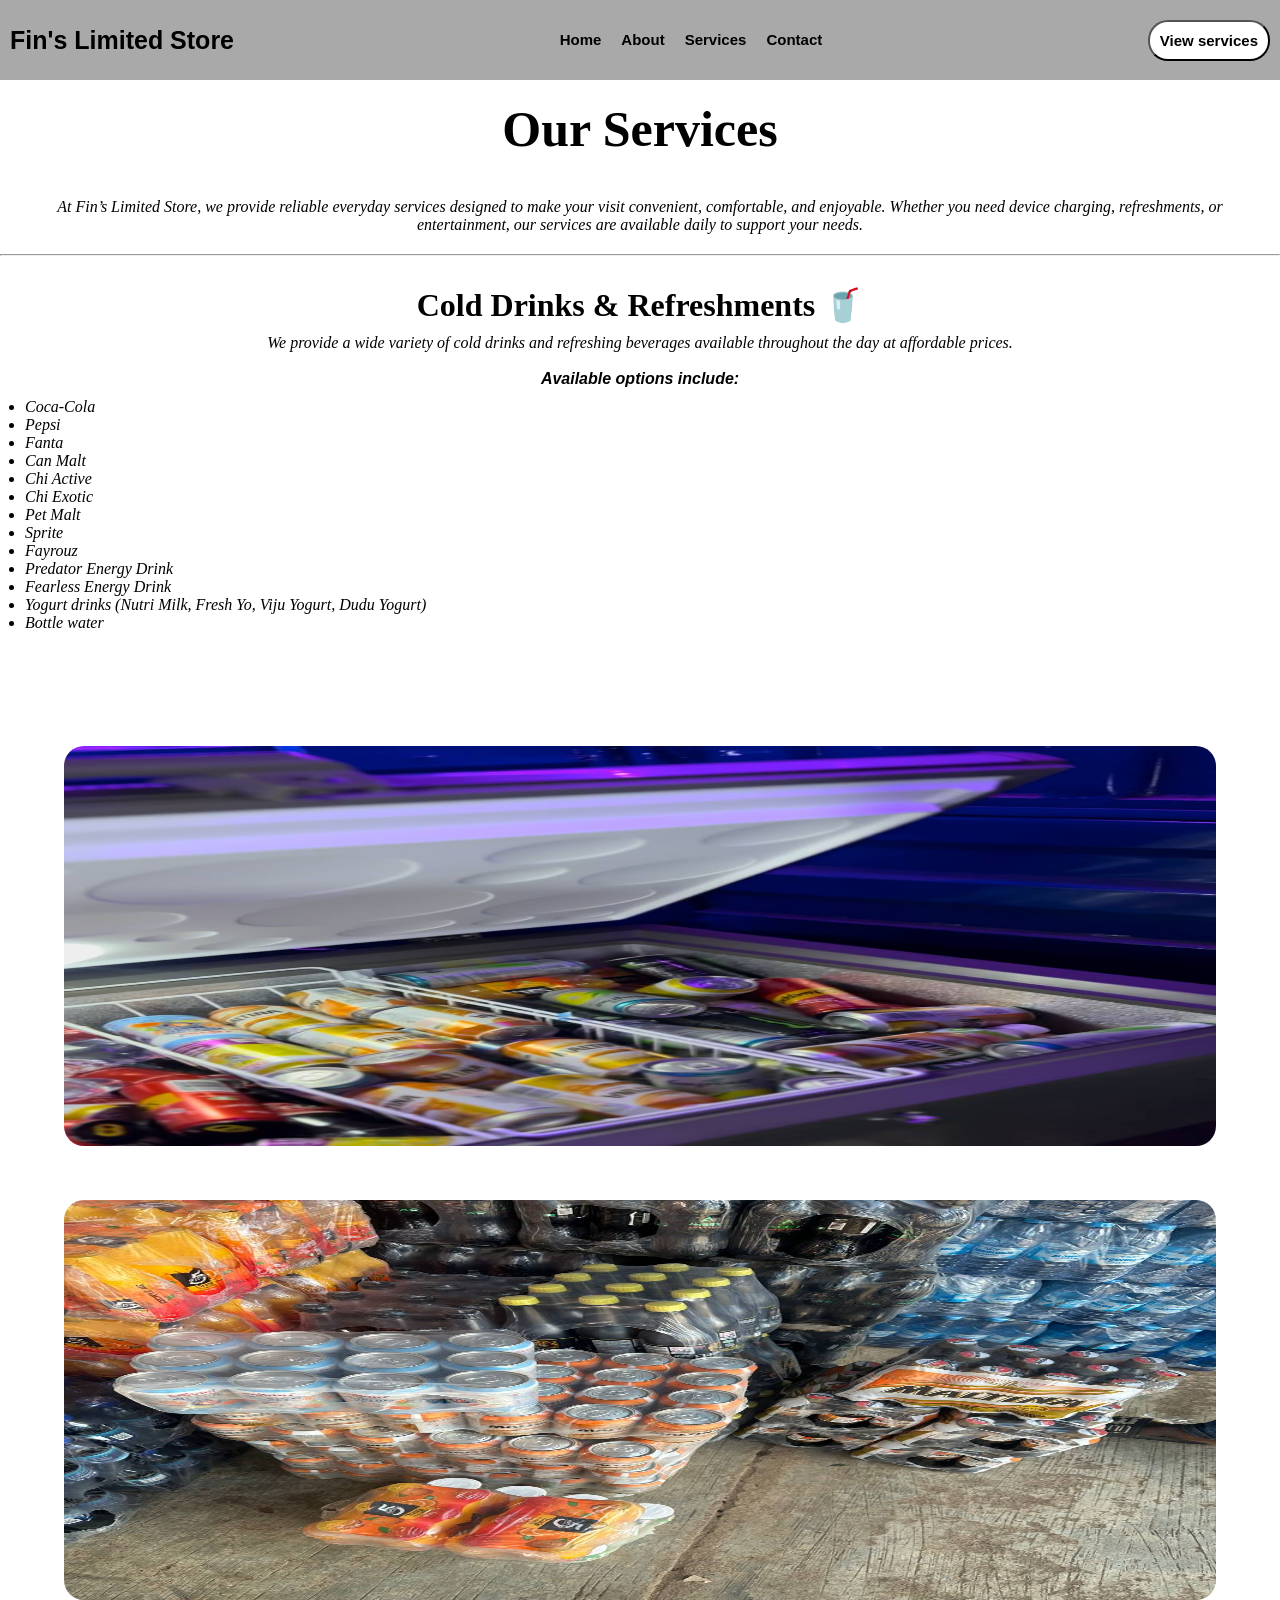
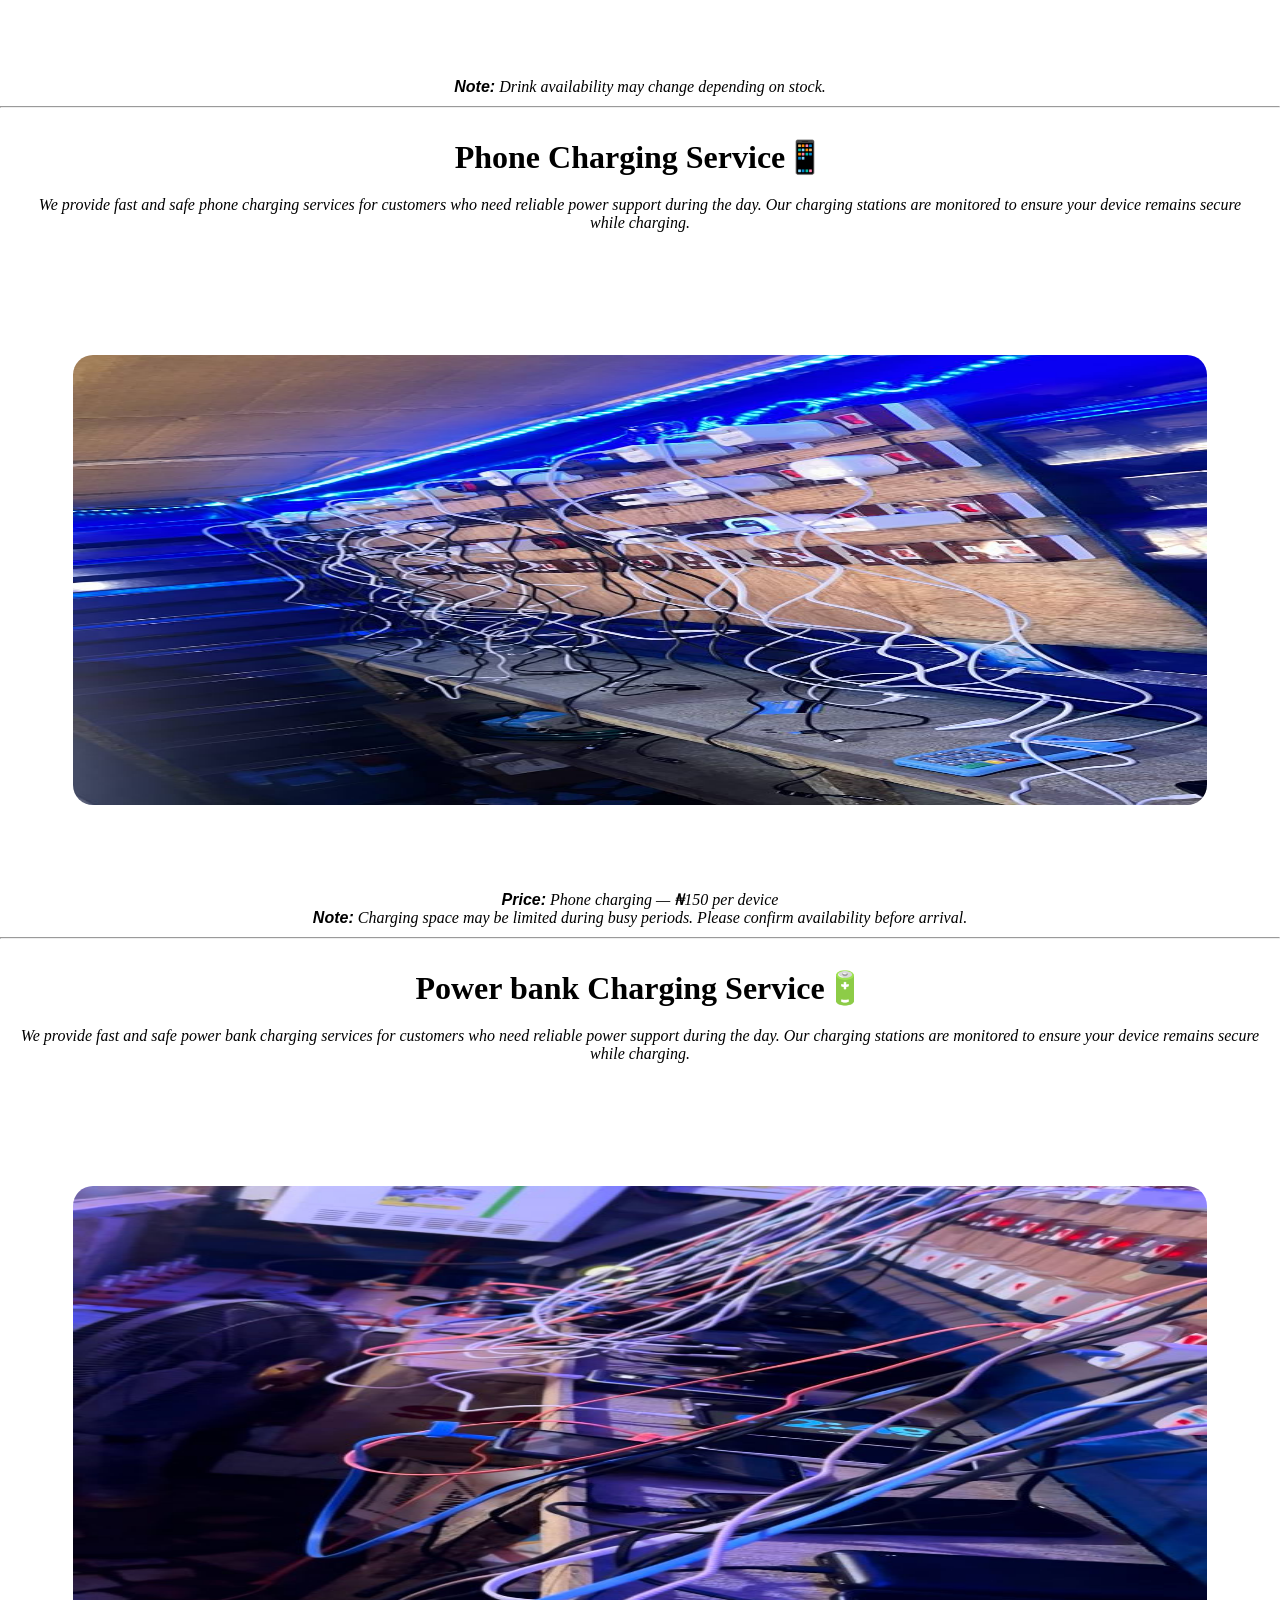
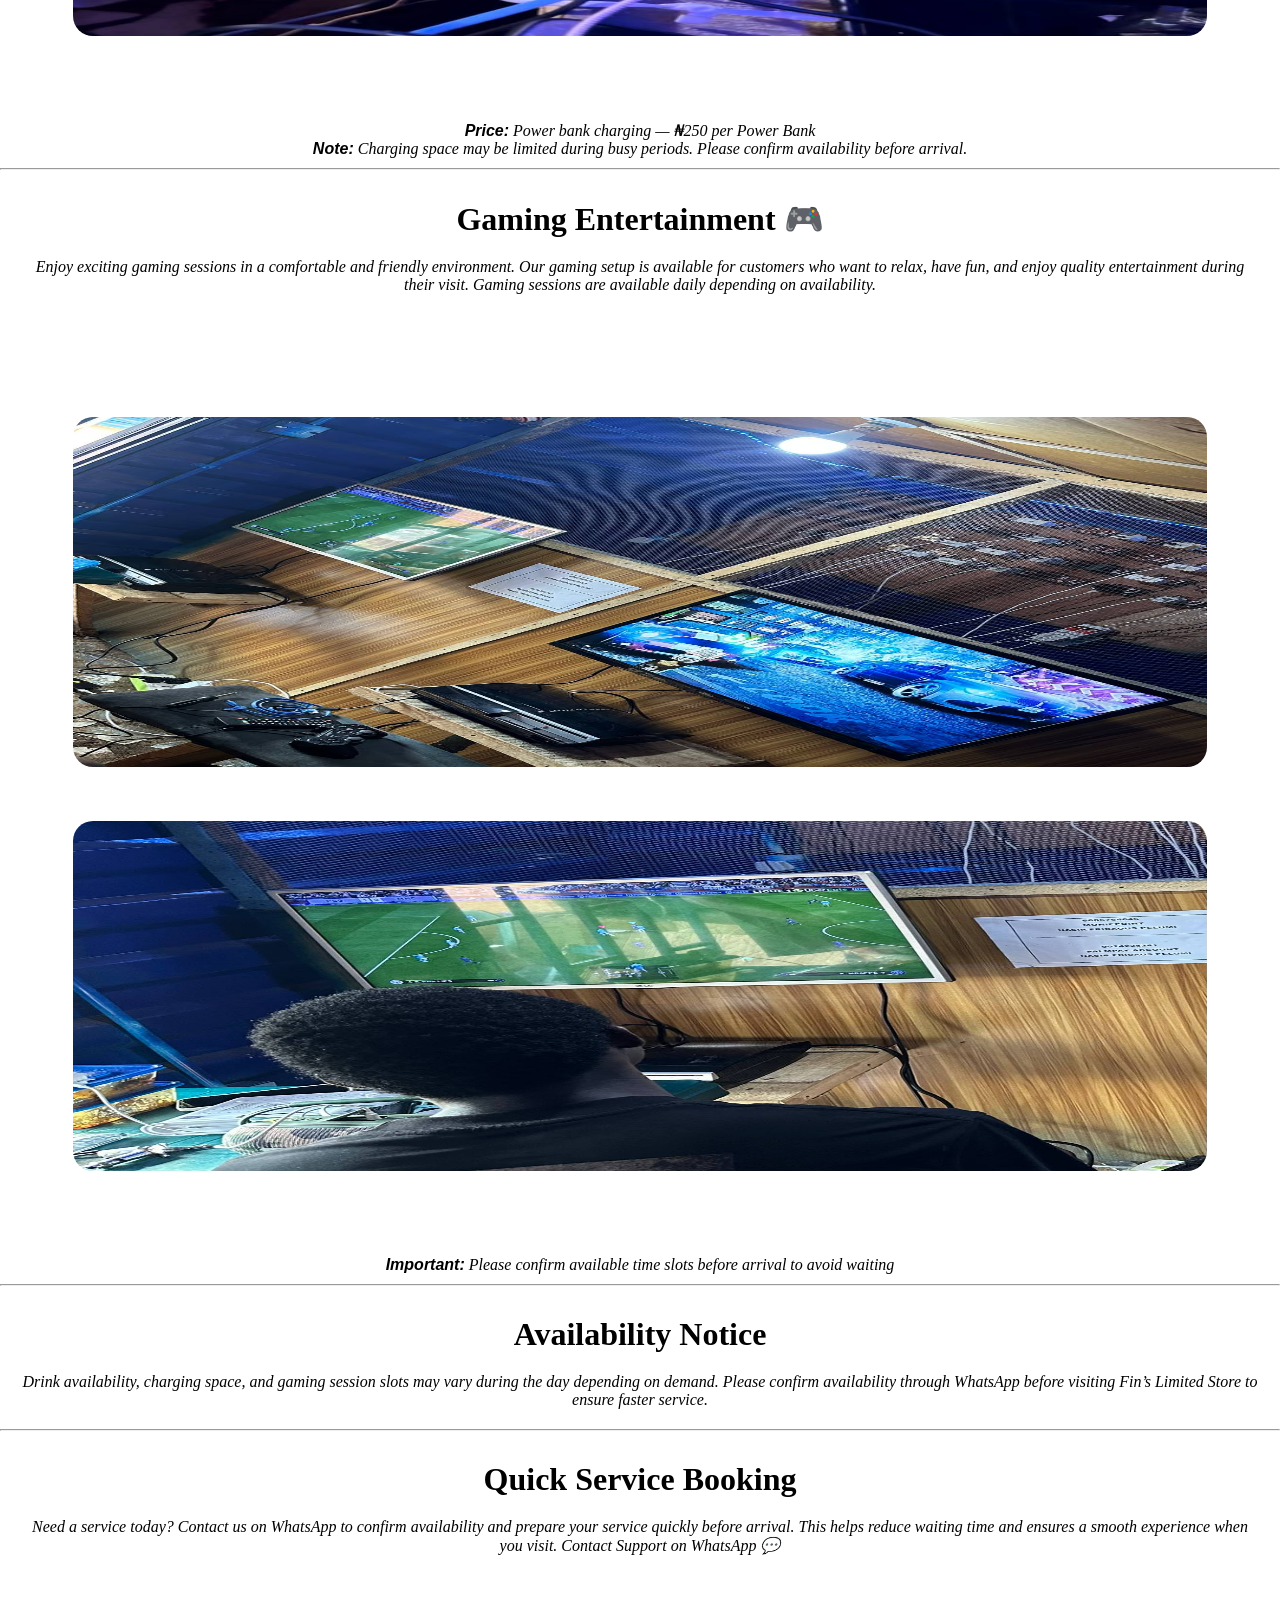
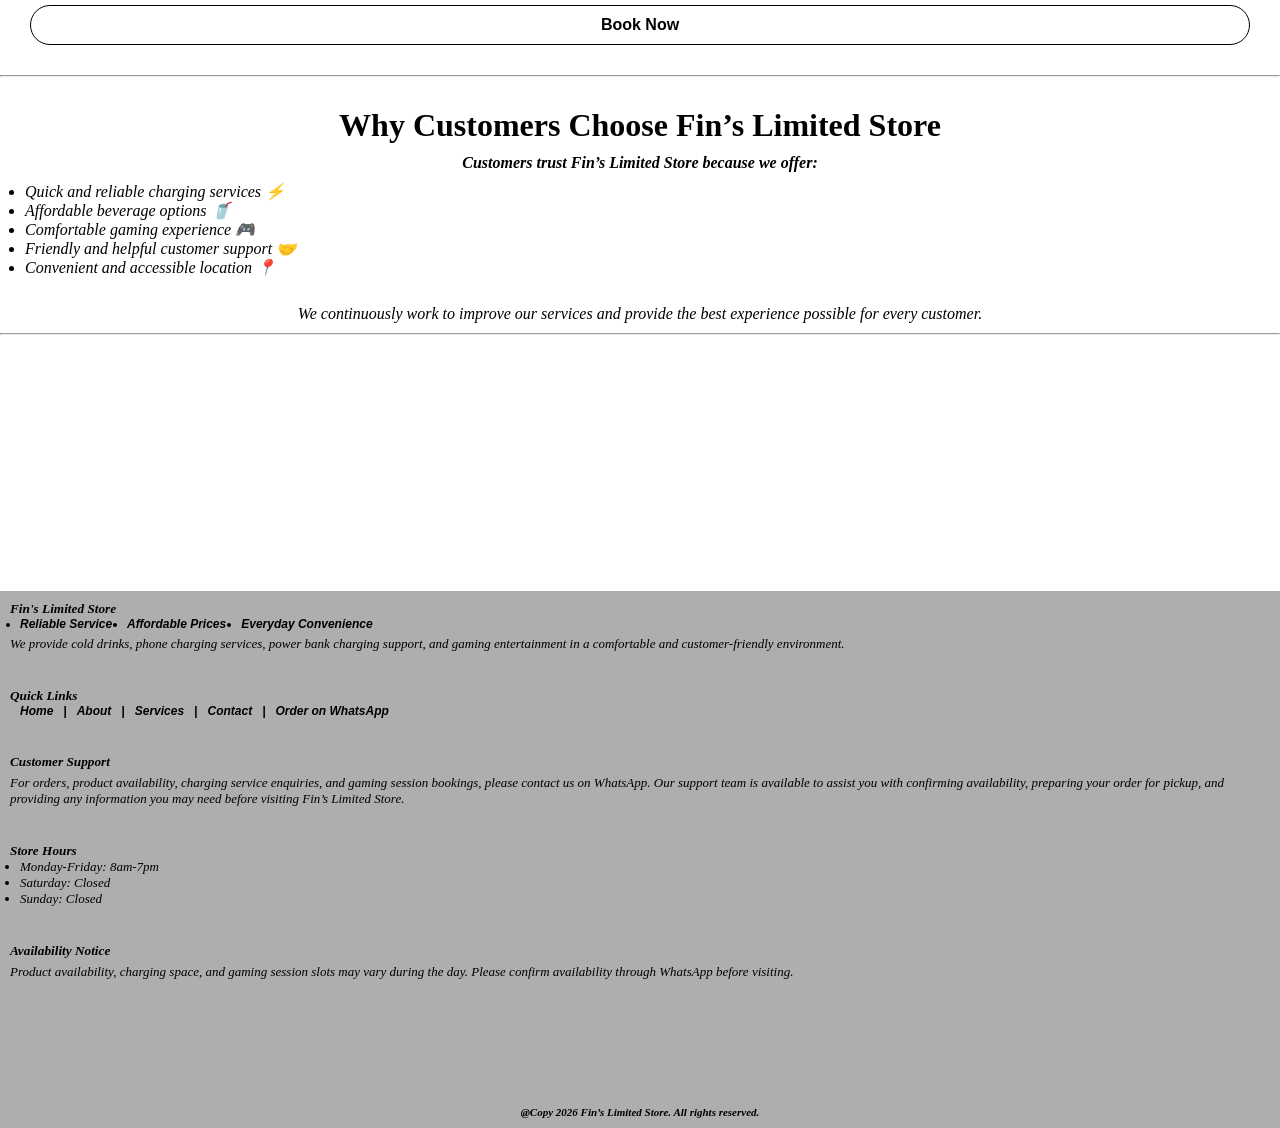
<file: Service.html>
<!DOCTYPE html>
<html lang="en">
<head>
    <meta charset="UTF-8">
    <meta name="viewport" content="width=device-width, initial-scale=1.0">
    <title>Services</title>
        <link rel="stylesheet" href="style.css">
    <link href='https://unpkg.com/boxicons@2.1.4/css/boxicons.min.css' rel='stylesheet'>
</head>
<html>
<body>
       <header>
        <nav class="navbar">
            <div class="nav-logo">
                Fin's Limited Store
            </div>
            <ul class="nav-menu">
                <li><a href="index.html">Home</a></li>
                 <li><a href="About.html">About</a></li>
                  <li><a href="Service.html">Services</a></li>
                    <li><a href="Contact.html">Contact</a></li>
            </ul>

            <div class="order-btn">
                <button class="btn" type="submit"><a href="order online.html" title="click here to view service">View services</a>
            </div>


            </div>

            <div class="menu-btn" id="menubtn" title="click here to open menu">
                <i class='bx bx-menu'></i>
            </div>
        </nav>
    </header>



    <!-----------dropdown menu--------->
    <div>
           <ul class="nav-dropdown" id="dropdown">
                <li><a class="B" href="index.html">Home</a></li>
                 <li><a class="B" href="About.html">About</a></li>
                  <li><a class="B" href="Service.html">Services</a></li>
                    <li><a class="B" href="Contact.html">Contact</a></li>
                   <li><button type="submit" ><a href="https://wa.me/2349045803384?text=Hello%2C%20Are%20you%20guys%20available%20for%20services%3F%3F">Order on WhatsApp</a></button></li>
            </ul>
    </div>

    <script>
        const menubtn = document.querySelector('.menu-btn');
        const menubtnicon = document.querySelector('.menu-btn i');
        const dropdown = document.querySelector('.nav-dropdown');
        
        menubtn.addEventListener('click', function () {

            dropdown.classList.toggle('open');

            const isOpen = dropdown.classList.contains('open');

            menubtnicon.className = isOpen
            ?'bx bx-x'
            : 'bx bx-menu'

            document.addEventListener("click", function (event) {

    if (!dropdown.contains(event.target) &&
        !menubtn.contains(event.target)) {

        dropdown.classList.remove('open');
        menubtnicon.className = 'bx bx-menu';

    }

});
        });
        </script>



<!----------- Service page--------->
         <div class="order-on">
        <h1>Our Services</h1>
        </div>

        <div class="note">
           <p class="note">At Fin’s Limited Store, we provide reliable everyday services designed to make your visit convenient, comfortable, and enjoyable. Whether you need device charging, refreshments, or entertainment, our services are available daily to support your needs.</p>
        </div><hr>


        <div class="drinks">
        <h1>Cold Drinks & Refreshments 🥤</h1>
        </div>
        <p class="note">We provide a wide variety of cold drinks and refreshing beverages available throughout the day at affordable prices.
           <br>
           <br>
           <b>Available options include:</b>
            </p>
        <div class="services">
            <ul class="offer">
        <li>Coca-Cola</li>
        <li>Pepsi</li>
        <li>Fanta</li>
        <li>Can Malt</li>
        <li>Chi Active</li>
        <li>Chi Exotic</li>
        <li>Pet Malt</li>
        <li>Sprite</li>
        <li>Fayrouz</li>
        <li>Predator Energy Drink</li>
        <li>Fearless Energy Drink</li>
        <li>Yogurt drinks (Nutri Milk, Fresh Yo, Viju Yogurt, Dudu Yogurt)</li>
        <li>Bottle water</li>
    </ul>

    <div class="home-img">
        <img  class="A"  src="images/cold drinks.jpg" width="230" height="400">
        <img class="A" src="images/photo_2_2026-02-26_14-22-27.jpg" width="220" height="400">
    </div>

        <p class="note">
          <b>Note:</b>
          Drink availability may change depending on stock.
        </p></div><hr>


           
        <div class="drinks">
        <h1>Phone Charging Service📱</h1>
        </div>

        <div class="note">
           <p class="note">We provide fast and safe phone charging services for customers who need reliable power support during the day. Our charging stations are monitored to ensure your device remains secure while charging.</p>
           
            <div class="home-img">
        <img class="A" src="images/photo_4_2026-02-26_14-22-27.jpg" width="300" height="450">
    </div>
        <br>
           <b>Price:</b>
        Phone charging — ₦150 per device<br>
         <b>Note:</b>
         Charging space may be limited during busy periods. Please confirm availability before arrival.</p>
        </div><hr>

         <div class="drinks">
        <h1>Power bank Charging Service🔋</h1>
        </div>

        <div class="note">
           <p class="note">We provide fast and safe power bank charging services for customers who need reliable power support during the day. Our charging stations are monitored to ensure your device remains secure while charging.</p>
        <div class="home-img">
        <img class="A" src="images/photo_1_2026-02-26_16-44-57.jpg" width="300" height="450">
    </div>
      <br>  
           <b>Price:</b>
        Power bank charging — ₦250 per Power Bank<br>
         <b>Note:</b>
         Charging space may be limited during busy periods. Please confirm availability before arrival.</p>
        </div><hr>



        <div class="drinks">
        <h1>Gaming Entertainment 🎮</h1>
        </div>
        <div class="note">
           <p class="note">Enjoy exciting gaming sessions in a comfortable and friendly environment. Our gaming setup is available for customers who want to relax, have fun, and enjoy quality entertainment during their visit.

                Gaming sessions are available daily depending on availability.
<br>
           <div class="home-img">
        <img class="A" src="images/photo_2026-02-26_14-52-02.jpg" width="220" height="350">
        <img class="A" src="images/photo_2_2026-02-26_16-44-57.jpg" width="210" height="350">
    </div><br>
        <b>Important:</b>
          Please confirm available time slots before arrival to avoid waiting</p>
        </div><hr>
        


        <div class="drinks">
        <h1>Availability Notice</h1>
        </div>
        <div class="note">
           <p class="note">Drink availability, charging space, and gaming session slots may vary during the day depending on demand. Please confirm availability through WhatsApp before visiting Fin’s Limited Store to ensure faster service.</p>
        </div><hr>

        

        <div class="drinks">
        <h1>Quick Service Booking</h1>
        </div>
        <div class="note">
           <p class="note">Need a service today?

             Contact us on WhatsApp to confirm availability and prepare your service quickly before arrival. This helps reduce waiting time and ensures a smooth experience when you visit.
             Contact Support on WhatsApp 💬
           </p></div>
           <a class="cha" href="https://wa.me/2349045803384?text=Hello%2C%20I%20want%20to%20place%20an%20order" title="click here to chat on whatsApp">Book Now</a>
            </div><hr>


            <div class="services">
       <div class="drinks">
    <h1>Why Customers Choose Fin’s Limited Store</h2>
       </div>

    <p class="trust">
        Customers trust Fin’s Limited Store because we offer:
    </p>

    <ul class="offer">
        <li>Quick and reliable charging services ⚡</li>
        <li>Affordable beverage options 🥤</li>
        <li>Comfortable gaming experience 🎮</li>
        <li>Friendly and helpful customer support 🤝</li>
        <li>Convenient and accessible location 📍</li>
    </ul>
<br>
    <p class="note">
        We continuously work to improve our services and provide the best experience possible for every customer.
    </p>
      </div><hr>


      <footer class="footer-bottom">
          <div class="foot-head">
        <h5 class="foot-head">Fin's Limited Store</h5>
        </div>

        <ul class="foot-list">
            <li>Reliable Service</li>
            <li>Affordable Prices</li>
            <li>Everyday Convenience</li>
           </ul>

           <p class="footp">We provide cold drinks, phone charging services, power bank charging support, and gaming entertainment in a comfortable and customer-friendly environment.</p>
         <br><br>
        <div class="foot-head">
            <h5 class="foot-head">Quick Links</h5>
        </div>

        <ul class="foot-lists">
                <li><a class="B" href="index.html">Home</a></li>|
                 <li><a class="B" href="About.html">About</a></li>|
                  <li><a class="B" href="Service.html">Services</a></li>|
                    <li><a class="B" href="Contact.html">Contact</a></li>|
                   <li><a href="https://wa.me/2349045803384">Order on WhatsApp</a></li>
            </ul>
       <br>
       <br>

       <div class="foot-head">
        <h5 class="foot-head">Customer Support</h5>
       </div>
       <p class="footp">For orders, product availability, charging service enquiries, and gaming session bookings, please contact us on WhatsApp. Our support team is available to assist you with confirming availability, preparing your order for pickup, and providing any information you may need before visiting Fin’s Limited Store.</p>
       <br>
       <br>
       <div class="foot-head">
        <h5 class="foot-head">Store Hours</h5>
       </div>

         <ul class="time">
       <li>Monday-Friday: 8am-7pm</li>
       <li>Saturday: Closed</li>
       <li>Sunday: Closed</li>
         </ul>
        <br>
        <br>
         <div class="foot-head">
        <h5 class="foot-head">Availability Notice</h5>
         <p class="footp">Product availability, charging space, and gaming session slots may vary during the day. Please confirm availability through WhatsApp before visiting.</p>

       <div class="down-foot">
      <p class="downp">@Copy 2026 Fin’s Limited Store. All rights reserved.</p>
        </footer>
</body>
</html>
</file>
<file: style.css>
*{
    padding: 0;
    margin: 0;
    box-sizing: border-box;
    text-decoration: none;
    font-family: "Poppins", sans-serif;
}
@import url('https://fonts.googleapis.com/css2?family=Poppins:ital,wght@0,100;0,200;0,300;0,400;0,500;0,600;0,700;0,800;0,900;1,100;1,200;1,300;1,400;1,500;1,600;1,700;1,800;1,900&display=swap');


@import url('https://fonts.googleapis.com/css2?family=Playwrite+NO:wght@100..400&display=swap');


body{
background-image: url(https://wallpapercave.com/wp/wp14325355.jpg);
background-attachment: fixed;
background-repeat: no-repeat;
background-position: center;
background-size: cover;
    height: 100%;
}
.navbar{
    background-color: darkgray;
    align-items: center;
    display: flex;
    justify-content: space-between;
    padding: 10px;
    height: 80px;
    width: 100%;
}
.nav-logo{
    font-weight: 900;
    font-size: 25px;
}
.nav-menu{
    display: flex;
    gap: 20px;
}
.nav-menu li{
    list-style: none;
}
.nav-menu a{
    color: black;
    font-size: 15px;
    font-weight: 600;
}
.nav-menu a:hover{
     color: white;
}
.order-btn .btn{
    border-radius: 20px;
    padding:10px;
    font-size: 15px;
    font-weight: 600;
    cursor: pointer;
    transition: 0.3s cubic-bezier(0.23, 1, 0.320, 1);
}
.btn a{
    color: black;

}
.btn{
    background-color: white !important;
    color: black !important;
    text-decoration: none !important;
}
.btn:hover{
    scale: 1.10;
   background-color: gold;
}
.btn:active{
    scale: 0.99;
}
.menu-btn{
    display: none;
    font-size: 35px;
    font-weight: 600;
    margin-right: 8px;
    margin-top:6px;
}

/*-----------dropdown menu---------*/
.nav-dropdown{
    background:transparent;
    backdrop-filter: blur(10px);
    width: 300px;
    position:fixed;
    right: 1px;
    padding: 0 20px;
    transition: 0.8s cubic-bezier(0.23, 1, 0.320, 1);
    overflow: hidden;
    height: 0;
    display: none;
    border-radius: 20px;
}
.nav-dropdown.open{
    height: 320px;
}
.nav-dropdown li{
    line-height: 50px;
    list-style: none;
}
.nav-dropdown li a{
    justify-content: center;
    display: flex;
    align-items: center;
    width: 100%;
    margin: 10px 0;
    font-weight: 600;
    color: black;
}
.nav-dropdown .B{
    border-radius: 40px;
}
.nav-dropdown .B:hover{
    background-color: white;
     border: 1px solid black;
}
.nav-dropdown button{
    text-align: center;
    display: flex;
    justify-content:center ;
    margin: 20px 0;
    border-radius: 40px;
    width: 100%;
    height: 50px;
    font-size: 15px;
    font-weight: 600;
    background: transparent;
    border:none;
    outline: none;
    cursor: pointer;
}
.nav-dropdown button a{
    color: black;
}
.nav-dropdown button:hover{
    background-color: white;
    border: 1px solid black;
}







/*-----------home page---------*/
.greet{
    padding: 5px;
}
.greet .well{
    text-align: center;
    display: flex;
    justify-content: center;
    margin-top: 20px;
    font-family: "Playwrite NO", cursive;
    font-size: 50px;
    font-weight: 800;
}
.greet .store{
    text-align: center;
    display: flex;
    justify-content: center;
    margin-top: 20px;
    font-family:Georgia, 'Times New Roman', Times, serif;
    font-size: 37px;
    font-weight: 900;
    margin-top: -10px;
}
.list{
    display: flex;
    text-align: center;
    justify-content: center;
    gap: 15px;
    font-family: Georgia, 'Times New Roman', Times, serif;
    font-size: 12px;
    font-weight: 600;
}

/*-----------home img---------*/

.home-img .A{
    border-radius: 20px;
    margin-top: 50px;
    width: 100%;
}
.home-img{
    align-items: center;
    justify-content: center;
    display: block;
    margin: 5%;
}
.note{
    text-align: center;
    font-style: italic;
    font-family: Georgia, 'Times New Roman', Times, serif;
    padding: 10px;
}


.app{
    display: flex;
    align-items: center;
    justify-content: space-between;
    margin: 10px;
    margin-bottom: 30px;
}
.app img{
    width: 100px;
    border-radius: 50px;
    border: 1px solid black;
    margin-top: 25px;
    margin: 20px;
}
.app img:hover{
    scale: 1.07;
}
.app button{
    width: 150px;
    padding: 10px;
    margin: 20px;
    font-size: 15px;
    font-weight: 600;
    border-radius: 40px;
    cursor: pointer;
}
P.note2{
    text-align: center;
    font-style: italic;
    font-family: Georgia, 'Times New Roman', Times, serif;
    margin: 6px;
    font-size: 20px;
    font-weight: 600;
}





/*-------Order section--------*/
.order-on h1{
    text-align: center;
    font-weight: 800;
    margin-top: 30px;
    margin: 20px;
    font-family:"Playwrite NO", cursive; 
    font-size: 50px;
}
.drinks h1{
     text-align: center;
    font-weight: 800;
    margin-top: 30px;
    font-family:"Playwrite NO", cursive; 
}
.item-chart{
    box-sizing: border-box;
    align-items: center;
    justify-content: space-around;
    display: flex;
}
.item-chart .PB:hover{
    scale: 1.2;
}
.item-chart .PB{
    border: 1px solid black;
    margin: 20px;
    width: 101PX;
    background-color: white;
    border-radius: 20px;
}
.item-chart .pb{
    text-align: center;
    font-style: italic;
    font-family: Georgia, 'Times New Roman', Times, serif;
    padding-bottom: 5px;
}

.imgpb{
    border-radius: 15px;
    padding: 2px;
}
.PB a{
     border: 1px solid black;
     background-color: white;
     color: black;
     align-items: center;
     display: flex;
     justify-content: center;
     border-radius: 20px;
     height: 40px;
     margin: 10px;
     font-weight: 600;
     transition: 0.3s ease-in-out;
}
.PB a:hover{
    scale: 1.09;
    background-color: gold;
}
.PB a:active{
    scale: 1;
}


.item-charttwo{
    box-sizing: border-box;
    align-items: center;
    justify-content: space-around;
    display: flex;
}
.item-charttwo .PA:hover{
     scale: 1.2;
}

.item-charttwo .PA{
    border: 1px solid black;
    margin: 20px;
    width: 101PX;
    background-color: white;
    border-radius: 20px;
}
.item-charttwo .pa{
    text-align: center;
    font-style: italic;
    font-family: Georgia, 'Times New Roman', Times, serif;
    padding-bottom: 5px;
}

.imgpa{
    border-radius: 15px;
     padding: 2px;
}
.PA a{
     border: 1px solid black;
     background-color: white;
     color: black;
     align-items: center;
     display: flex;
     justify-content: center;
     border-radius: 20px;
     height: 40px;
     margin: 10px;
     font-weight: 600;
     transition: 0.3s ease-in-out;
}
.PA a:hover{
    scale: 1.09;
    background-color: gold;
}
.PA a:active{
    scale: 1;
}



.item-chartthree{
    box-sizing: border-box;
    align-items: center;
    justify-content: space-around;
    display: flex;
}
.item-chartthree .PE:hover{
    scale: 1.2;
}


.item-chartthree .PE{
    border: 1px solid black;
    margin: 20px;
    width: 101PX;
    background-color: white;
    border-radius: 20px;
}
.item-chartthree .pe{
    text-align: center;
    font-style: italic;
    font-family: Georgia, 'Times New Roman', Times, serif;
    padding-bottom: 5px;
}

.imgpe{
    border-radius: 15px;
     padding: 2px;
}
.PE a{
     border: 1px solid black;
     background-color: white;
     color: black;
     align-items: center;
     display: flex;
     justify-content: center;
     border-radius: 20px;
     height: 40px;
     margin: 10px;
     font-weight: 600;
     transition: 0.3s ease-in-out;
}
.PE a:hover{
    scale: 1.09;
    background-color: gold;
}
.PE a:active{
    scale: 1;
}



.item-chartfour{
    box-sizing: border-box;
    align-items: center;
    justify-content: space-around;
    display: flex;
}
.item-chartfour .PG:hover{
    scale: 1.2;
}
.item-chartfour .PG{
    border: 1px solid black;
    margin: 20px;
    width: 101PX;
    background-color: white;
    border-radius: 20px;
}
.item-chartfour .pg{
    text-align: center;
    font-style: italic;
    font-family: Georgia, 'Times New Roman', Times, serif;
    padding-bottom: 5px;
}

.imgpg{
    border-radius: 15px;
     padding: 2px;
}
.PG a{
     border: 1px solid black;
     background-color: white;
     color: black;
     align-items: center;
     display: flex;
     justify-content: center;
     border-radius: 20px;
     height: 40px;
     margin: 10px;
     font-weight: 600;
     transition: 0.3s ease-in-out;
}
.PG a:hover{
    scale: 1.09;
    background-color: gold;
}
.PG a:active{
    scale: 1;
}



.item-chartfive{
    box-sizing: border-box;
    align-items: center;
    justify-content: space-around;
    display: flex;
}

.item-chartfive .PH:hover{
     scale: 1.2;
}
.item-chartfive .PH{
    border: 1px solid black;
    margin: 20px;
    width: 101PX;
    background-color: white;
    border-radius: 20px;
}
.item-chartfive .ph{
    text-align: center;
    font-style: italic;
    font-family: Georgia, 'Times New Roman', Times, serif;
    padding-bottom: 5px;
}

.imgph{
    border-radius: 15px;
     padding: 2px;
}
.PH a{
     border: 1px solid black;
     background-color: white;
     color: black;
     align-items: center;
     display: flex;
     justify-content: center;
     border-radius: 20px;
     height: 40px;
     margin: 10px;
     font-weight: 600;
     transition: 0.3s ease-in-out;
}
.PH a:hover{
    scale: 1.09;
    background-color: gold;
}
.PH a:active{
    scale: 1;
}


.item-chartsix{
    box-sizing: border-box;
    align-items: center;
    justify-content: space-around;
    display: flex;
}
.item-chartsix .PJ:hover{
    scale: 1.2;
}
.item-chartsix .PJ{
    border: 1px solid black;
    margin: 20px;
    width: 101PX;
    background-color: white;
    border-radius: 20px;
}
.item-chartsix .pj{
    text-align: center;
    font-style: italic;
    font-family: Georgia, 'Times New Roman', Times, serif;
    padding-bottom: 5px;
}

.imgpj{
    border-radius: 15px;
     padding: 2px;
}
.PJ a{
     border: 1px solid black;
     background-color: white;
     color: black;
     align-items: center;
     display: flex;
     justify-content: center;
     border-radius: 20px;
     height: 40px;
     margin: 10px;
     font-weight: 600;
     transition: 0.3s ease-in-out;
}
.PJ a:hover{
    scale: 1.09;
    background-color: gold;
}
.PJ a:active{
    scale: 1;
}


.item-chartseven{
    box-sizing: border-box;
    align-items: center;
    justify-content: space-around;
    display: flex;
}
.item-chartseven .PK:hover{
    scale: 1.2;
}
.item-chartseven .PK{
    border: 1px solid black;
    margin: 20px;
    width: 101PX;
    background-color: white;
    border-radius: 20px;
}
.item-chartseven .pk{
    text-align: center;
    font-style: italic;
    font-family: Georgia, 'Times New Roman', Times, serif;
    padding-bottom: 5px;
}

.imgpk{
    border-radius: 15px;
     padding: 2px;
}
.PK a{
     border: 1px solid black;
     background-color: white;
     color: black;
     align-items: center;
     display: flex;
     justify-content: center;
     border-radius: 20px;
     height: 40px;
     margin: 10px;
     font-weight: 600;
     transition: 0.3s ease-in-out;
}
.PK a:hover{
    scale: 1.09;
    background-color: gold;
}
.PK a:active{
    scale: 1;
}


.chsec{
    border: 1px solid black;
    margin-top: 15%;
    background-color: white;
    margin: 20px;
    border-radius: 30px;
}


.imgchsec{
    align-items: center;
    display: flex;
    justify-content: center;
    border-radius: 20px;
    margin: auto;
    padding: 15px;
}
.pch{
    text-align: center;
    font-style: italic;
    font-family: Georgia, 'Times New Roman', Times, serif;
}
.cha{
     border: 1px solid black;
     background-color: white;
     color: black;
     align-items: center;
     display: flex;
     justify-content: center;
     border-radius: 20px;
     height: 40px;
     margin: 30px;
     font-weight: 600;
     transition: 0.3s ease-in-out;
}

.cha:hover{
    scale: 1.04;
    background-color: gold;
    }
.cha:active{
    scale: 1;
}
.support h3{
    text-align: center;
    font-weight: 800;
    margin-top: 30px;
    font-family:"Playwrite NO", cursive;
}

.apps{
    display: flex;
    align-items: center;
    justify-content:center;
    margin: 20px;
}

.apps img{
    width: 100px;
    border-radius: 50px;
    border: 1px solid black;
    margin-top: 25px;
    margin: 10px;
    transition: 0.3 ease-in-out;
}
.appsa:hover{
    scale: 1.09;
}
.emoji{
    text-align: center;
    font-size: 2rem;
}



/*-------About section--------*/

.offer{
    margin-left: 25px;
}
.services li{
    font-style: italic;
    font-family: Georgia, 'Times New Roman', Times, serif;
}
.services .trust{
    text-align: center;
    font-style: italic;
    font-family: Georgia, 'Times New Roman', Times, serif;
    padding: 10px;
    font-weight: 600;

}.abt-pic .A{
     border-radius: 20px;
    margin-left: 10px;
    margin-top: 10px;
}




/*-------Contact section--------*/

.contact-info{
    margin-left: 30px;
}
.wat{
    font-family: Georgia, 'Times New Roman', Times, serif;
    font-size: 20px;
    font-style: italic;
}
.wat a{
    color: black;
    margin: 10px;
}
.contact-info i{
    font-size: 30px;
    transform: translateY(15%);
}
.wat a:hover{
    color: white;
    text-decoration: underline;
}
.location{
    padding:10px;
    width: 100%;
    
}

/*-------footer section--------*/


.footer-bottom{
    background-color: rgb(174, 174, 174);
    padding: 10px;
    font-style: italic;
    margin-top: 20%;
    width: 100%;
}
.foot-head{
    font-family: Georgia, 'Times New Roman', Times, serif;
}
.foot-list{
    margin-left: 10px;
    display: flex;
    gap: 15px;
    font-size: 12px;
    font-weight: 600;
}
.footp{
    font-family: Georgia, 'Times New Roman', Times, serif;
    margin-top: 5px;
    font-size: 13px;
}
.foot-lists{
    margin-left: 10px;
    display: flex;
    gap: 10px;
    font-size: 12px;
    font-weight: 600;
    list-style: none;
}
.foot-lists a{
    color: black;
}
.time li{
    margin-left: 10px;
    font-family: Georgia, 'Times New Roman', Times, serif;
    font-size: 13px;
}
.down-foot{
    margin-top:10%;
    text-align: center;
    font-weight: 600;
    font-size: 11px;
}
.downp{
    font-family: Georgia, 'Times New Roman', Times, serif;
}










/*-------Responsive section--------*/

@media (max-width:768px) {
    .navbar .nav-menu{
        display: none;
    }
    .menu-btn{
        display: block;
    }
    .order-btn{
        margin-left: 5%;
    }
    .nav-dropdown{
        display: block;
    }
}
@media (max-width:412px) {
    .navbar{
        width: 100%;
    }
    .item-chart{
        margin-right: 300px;
    
    }
    .imgchsec{
        width: 300px;
    }
    .item-charttwo .PA{
        margin:5px;
    }
    .item-chartthree .PE{
        margin: 5PX;
    }
    .item-chartfour .PG{
        margin: 5px;
    }
    .item-chartfive .PH{
          margin: 5px;
    }
    .item-chartsix .PJ{
          margin: 5px;
    }
    .item-chartseven .PK{
          margin: 5px;
    }
    .item-chart .PB{
          margin: 11px;
    }
}
</file>
